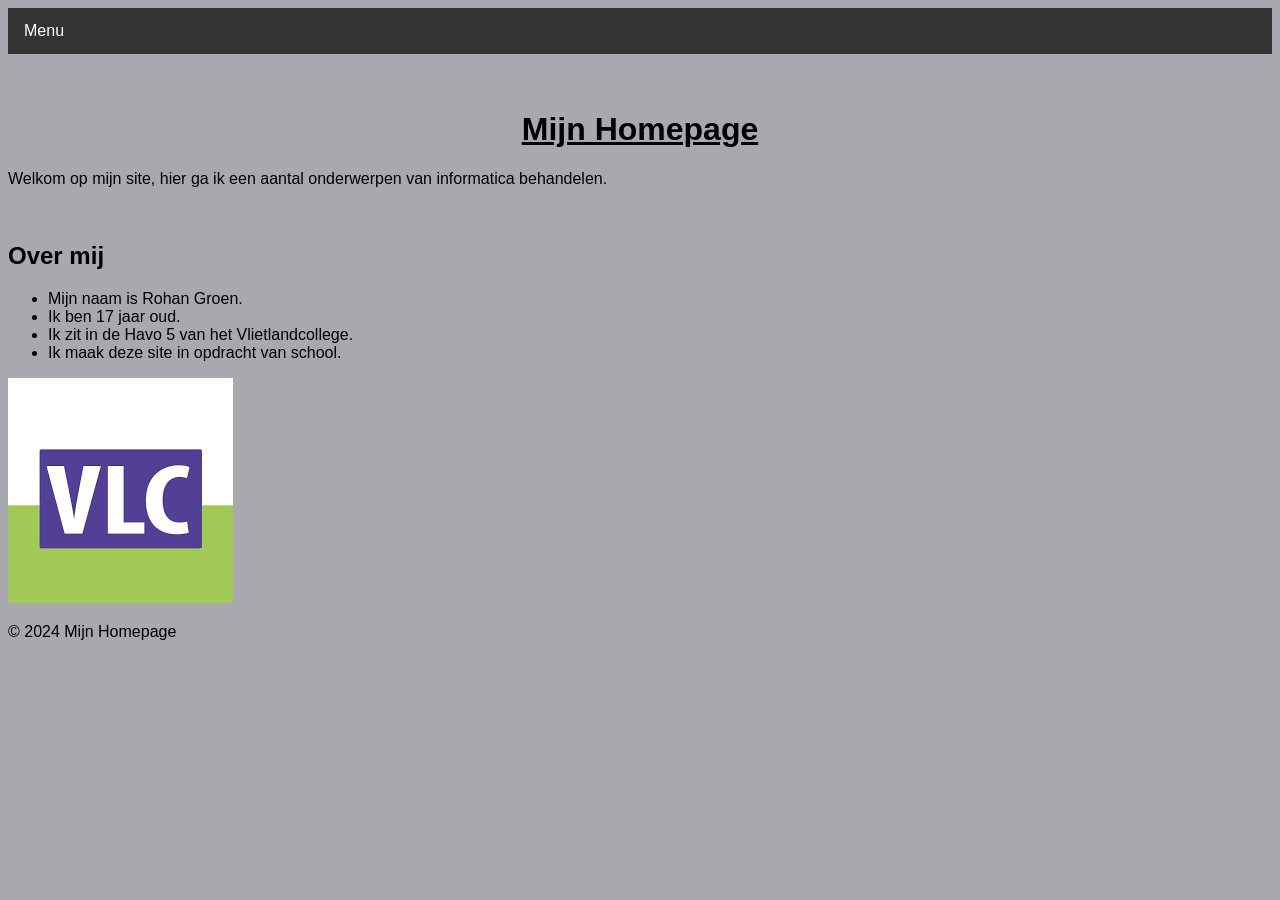
<file: index.html>
<!DOCTYPE html> <!--Dit is de homepage van mijn site-->
<html> <!--Dit is het html-element-->
    <head>
        <title>Homepage</title>
        <link rel="stylesheet" type="text/css" href="/css-Map/opmaak.css">
        <meta charset="utf-8">
        <!--Hiermee geef ik de link naar mijn css-bestand aan-->
        <meta name="viewport" content="width=device-width, initial-scale=1.0">
        <!--Hiermee geef ik aan dat mijn website het ook op de telefoon doet-->
    </head>
    <body>          
        
        <ul class="top-level-menu">
            <div class="navbar">
                <div class="dropdown">
               <button class="dropbtn">Menu
                 <i class="fa fa-caret-down"></i>
               </button>
                <div class="dropdown-content">
            <li>
                <a href="/index.html">Menu</a>
                <ul class="second-level-menu">
                    <li><a href="/html-Map/binair.html">Binairstelsel</a></li>
                    <li><a href="/html-Map/kleurmodellen.html">Kleurmoddelen</a></li>
                    <li>
                        <a href="/html-Map/3-Lagenmodel.html">3-Lagenmodel</a>
                        <ul class="third-level-menu">
                            <li><a href="/html-Map/FysiekeLaag.html">Fysieke laag</a></li>
                            <li><a href="/html-Map/Logische Laag.html">Logische Laag</a></li>
                            <li><a href="/html-Map/Toepassingslaag.html">Toepassingslaag</a></li>
                            <li><a href="/html-Map/Verdiept onderwerp.html">Verdiept onderwerp</a></li>
                        </ul>
                    </li>
                    <li><a href="/html-Map/compressie.html">Compressie</a></li>
                    <li><a href="/html-Map/Bitmap.html">Afbeeldingen</a></li>
                </ul>
            </li>
        </ul>
          </h3>
         <br>
         <br> 
         <h1>Mijn Homepage</h1>
          <!--Hiermee geef ik de titel van mijn pagina aan-->
          <p>Welkom op mijn site, hier ga ik een aantal onderwerpen van informatica behandelen.</p>
          <br>
    
          <h2>Over mij</h2>   
          <p>
                <ul type=disc> <!--Zo krijg ik puntjes voor mijn tekst.-->
                    <li>Mijn naam is Rohan Groen.</li>
                    <li>Ik ben 17 jaar oud.</li>
                    <li>Ik zit in de Havo 5 van het Vlietlandcollege.</li>
                    <li>Ik maak deze site in opdracht van school.</li>
                </ul>
          </p>

          <img src="/Afbeeldingen-Map/vlc.png">
           <!--plaats ik een plaatje-->
          <br>

    <footer>  <!--comentaar-->
        <p>&copy; 2024 Mijn Homepage</p>
    </footer>
</body>
</html>
</file>
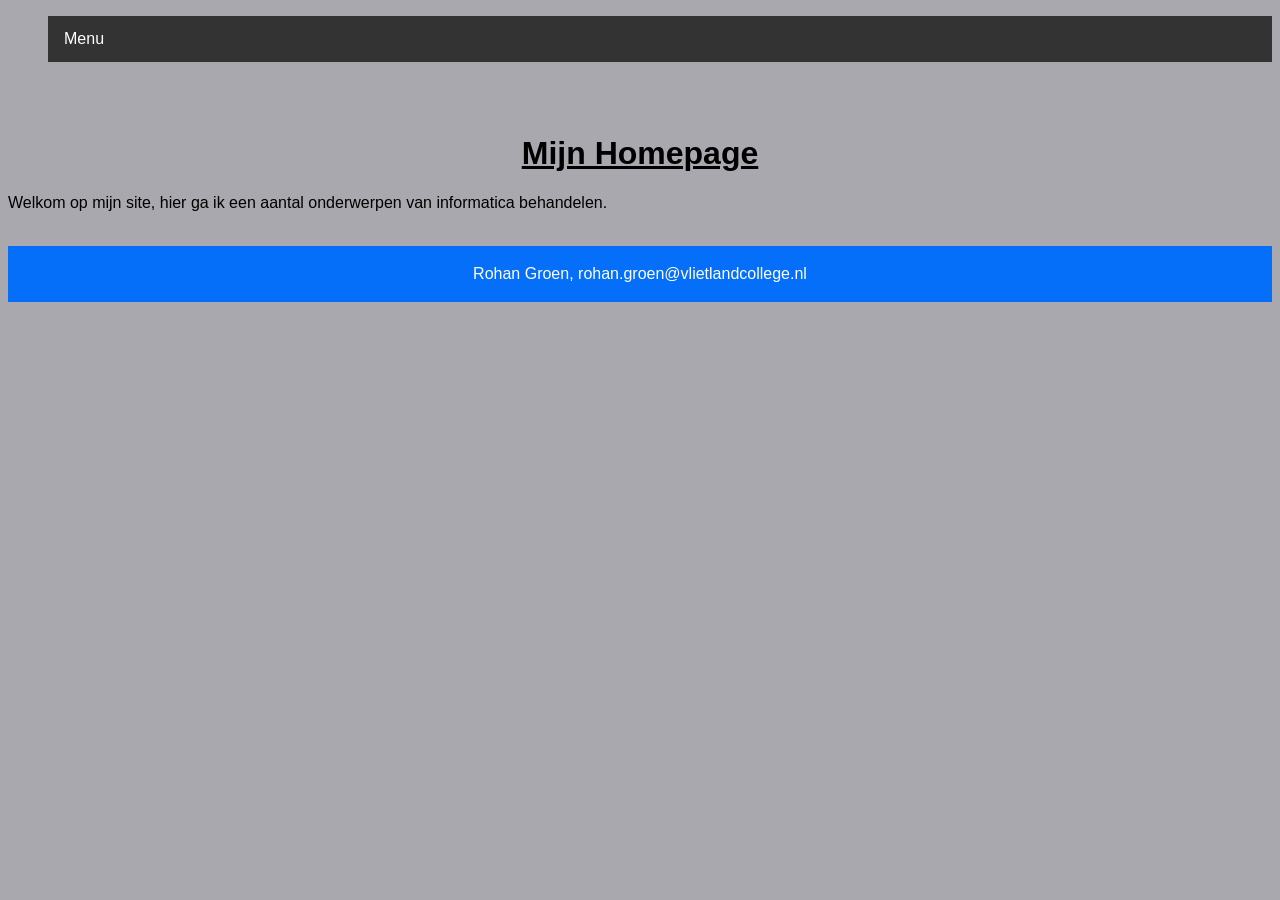
<file: html-Map/index.html>
<!DOCTYPE html> <!--Dit is de homepage van mijn site-->
<html> <!--Dit is het html-element-->
    <head>
        <title>Homepage</title>
        <link rel="stylesheet" type="text/css" href="../css-Map/opmaak.css">
        <meta charset="utf-8">
        <!--Hiermee geef ik de link naar mijn css-bestand aan-->
        <meta name="viewport" content="width=device-width, initial-scale=1.0">
        <!--Hiermee geef ik aan dat mijn website het ook op de telefoon doet-->
    </head>
    <body>          
        
        <ul>
            <div class="navbar">
            <div class="dropdown">
           <button class="dropbtn">Menu
             <i class="fa fa-caret-down"></i>
           </button>
            <div class="dropdown-content">
          <h3>
              <a href="index.html">Homepage</a>
              <a href="binair.html">Binairstelsel</a>
              <a href="kleurmodellen.html">Kleurmodellen</a>
              <a href="Bitmap.html">Afbeeldingen</a>
              <a href="compressie.html">Compressie</a>
              <!--In de 5 regels hierboven geef ik het menu aan wat op mijn website te zien is.-->
          </h3>
        </ul>
         <br>
         <br> 
        <h1>Mijn Homepage</h1>
          <!--Hiermee geef ik de titel van mijn pagina aan-->
            
         <p>Welkom op mijn site, hier ga ik een aantal onderwerpen van informatica behandelen.</p>
         <!--Hiermee geef ik een alinea op mijn pagina weer-->
        <br>
        <div class="footer">
            <p>Rohan Groen, rohan.groen@vlietlandcollege.nl</p>
        </div>
    
        <!--Hiermee geef ik mijn footer aan--> 
    </body>
</html>
</file>
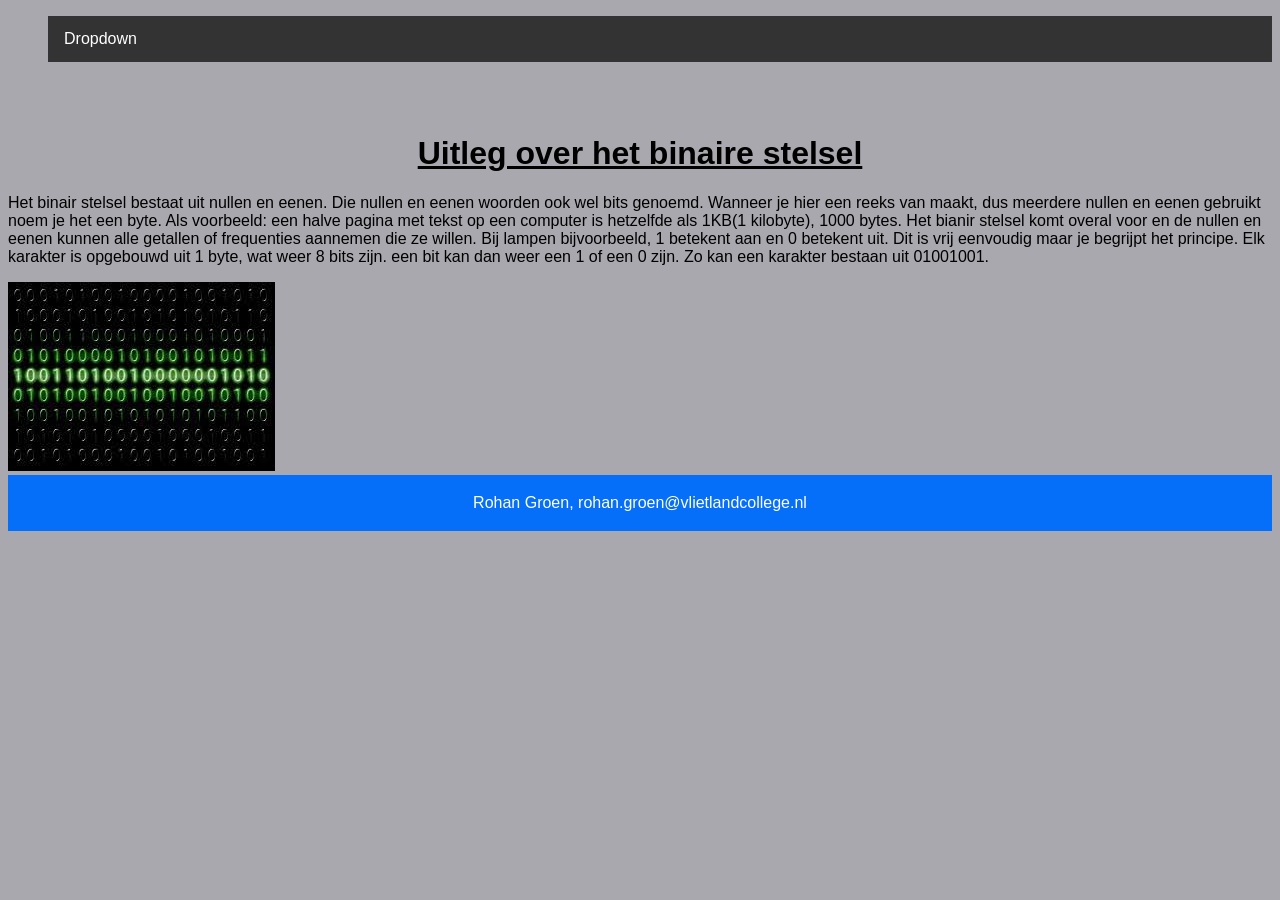
<file: binair.html>
<!DOCTYPE html> 
<html>
   <head>
     <title>Binairstelsel</title>
     <link rel="stylesheet" type="text/css" href="opmaak.css">
        <meta charset="utf-8">
        <!--Hiermee geef ik de link naar mijn css-bestand aan-->
        <meta name="viewport" content="width=device-width, initial-scale=1.0">
        <!--Hiermee geef ik aan dat mijn website het ook op de telefoon doet-->
    </head>
    <body>          
        
        <ul>
         <div class="navbar">
         <div class="dropdown">
         <button class="dropbtn">Dropdown
            <i class="fa fa-caret-down"></i>
         </button>
         <div class="dropdown-content">

            <h3>
               <a href="index.html">Homepage</a>
               <a href="binair.html">Binairstelsel</a>
               <a href="kleurmodellen.html">Kleurmodellen</a>
               <a href="Bitmap.html">Afbeeldingen</a>
               <a href="compressie.html">Compressie</a>
               <!--In de 5 regels hierboven geef ik het menu aan wat op mijn website te zien is.-->
            </h3>
        </ul>
        <br>
        <br>
      <h1>Uitleg over het binaire stelsel</h1>
    
      <p>
         Het binair stelsel bestaat uit nullen en eenen.
         Die nullen en eenen woorden ook wel bits genoemd.
         Wanneer je hier een reeks van maakt, dus meerdere nullen en eenen gebruikt noem je het een byte.
         Als voorbeeld: een halve pagina met tekst op een computer is hetzelfde als 1KB(1 kilobyte), 1000 bytes.
         Het bianir stelsel komt overal voor en de nullen en eenen kunnen alle getallen of frequenties aannemen die ze willen.
         Bij lampen bijvoorbeeld, 1 betekent aan en 0 betekent uit. Dit is vrij eenvoudig maar je begrijpt het principe.
         Elk karakter is opgebouwd uit 1 byte, wat weer 8 bits zijn. een bit kan dan weer een 1 of een 0 zijn.
         Zo kan een karakter bestaan uit 01001001.
      </p>
      
      <img src="Binaire stelsel.jpeg">

      <div class="footer">
        <p>Rohan Groen, rohan.groen@vlietlandcollege.nl</p>
      </div>

    </body>
</html>
</file>
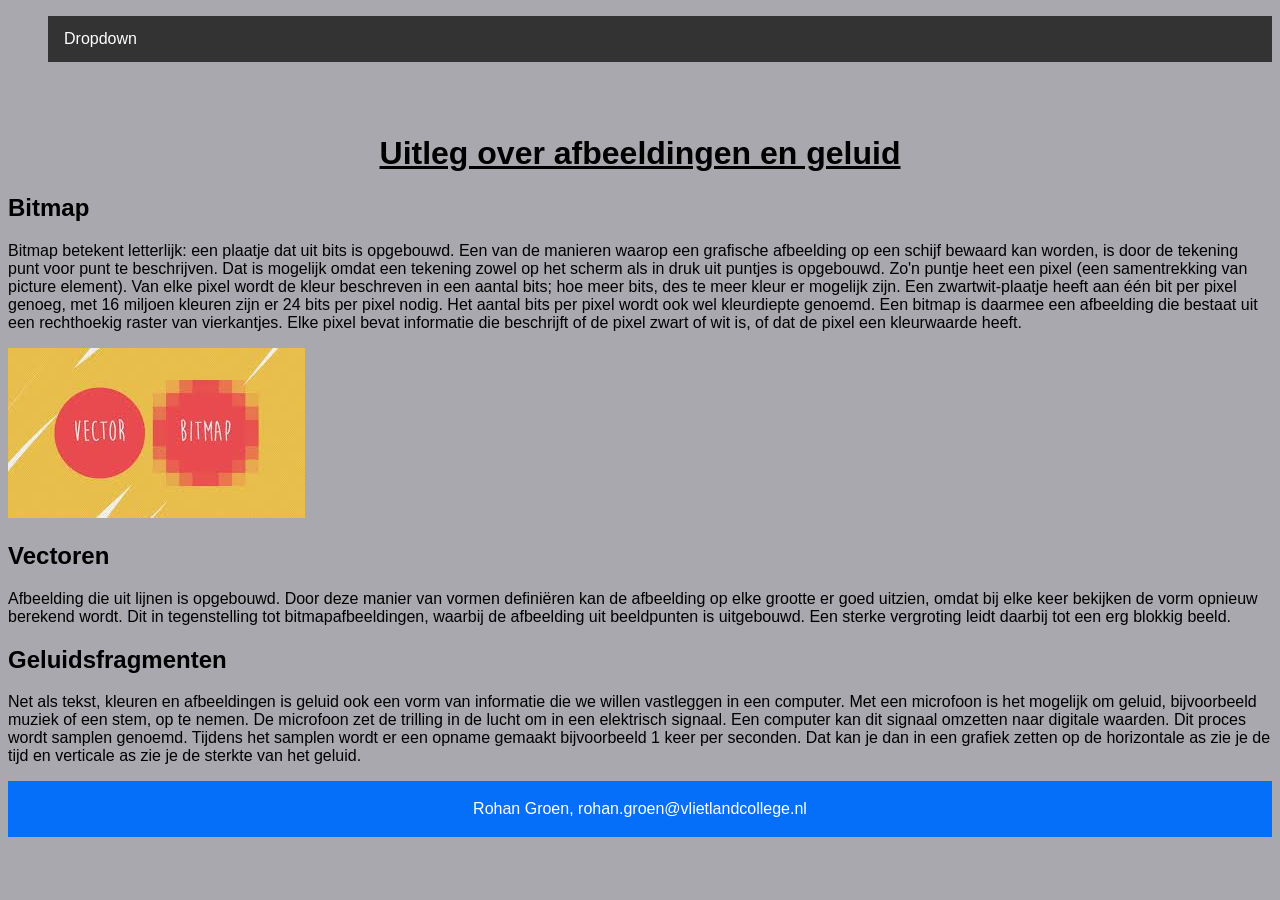
<file: Bitmap.html>
<!DOCTYPE html> <!--dit is de homepage van mijn site-->
<html>
   <head>
        <title>Afbeeldingen en Geluid</title>
        <link rel="stylesheet" type="text/css" href="opmaak.css">
        <meta charset="utf-8">
        <!--Hiermee geef ik de link naar mijn css-bestand aan-->
        <meta name="viewport" content="width=device-width, initial-scale=1.0">
        <!--Hiermee geef ik aan dat mijn website het ook op de telefoon doet-->
    </head>
    <body>          
        
        <ul>
            <div class="navbar">
            <div class="dropdown">
            <button class="dropbtn">Dropdown
                <i class="fa fa-caret-down"></i>
            </button>

            <div class="dropdown-content">
         <h3>
             <a href="index.html">Homepage</a>
             <a href="binair.html">Binairstelsel</a>
             <a href="kleurmodellen.html">Kleurmodellen</a>
             <a href="Bitmap.html">Afbeeldingen</a>
             <a href="compressie.html">Compressie</a>
             <!--In de 5 regels hierboven geef ik het menu aan wat op mijn website te zien is.-->
         </h3>
        </ul>
        <br>
        <br>
      <h1>Uitleg over afbeeldingen en geluid</h1>
       
      <h2>Bitmap</h2>
      
      <p>
        Bitmap betekent letterlijk: een plaatje dat uit bits is opgebouwd.
        Een van de manieren waarop een grafische afbeelding op een schijf bewaard kan worden, is door de tekening punt voor punt te beschrijven.
        Dat is mogelijk omdat een tekening zowel op het scherm als in druk uit puntjes is opgebouwd.
        Zo'n puntje heet een pixel (een samentrekking van picture element).
        Van elke pixel wordt de kleur beschreven in een aantal bits; hoe meer bits, des te meer kleur er mogelijk zijn.
        Een zwartwit-plaatje heeft aan één bit per pixel genoeg, met 16 miljoen kleuren zijn er 24 bits per pixel nodig.
        Het aantal bits per pixel wordt ook wel kleurdiepte genoemd.
        Een bitmap is daarmee een afbeelding die bestaat uit een rechthoekig raster van vierkantjes.
        Elke pixel bevat informatie die beschrijft of de pixel zwart of wit is, of dat de pixel een kleurwaarde heeft.
      </p> 
      
      <img src="Bitmap.jpeg">

      <h2>Vectoren</h2>
     
      <p>
        Afbeelding die uit lijnen is opgebouwd. Door deze manier van vormen definiëren kan de afbeelding op elke grootte er goed uitzien, omdat bij elke keer bekijken de vorm opnieuw berekend wordt.
        Dit in tegenstelling tot bitmapafbeeldingen, waarbij de afbeelding uit beeldpunten is uitgebouwd.
        Een sterke vergroting leidt daarbij tot een erg blokkig beeld.
      </p>
     
      <h2>Geluidsfragmenten</h2>

      <p>
        Net als tekst, kleuren en afbeeldingen is geluid ook een vorm van informatie die we willen vastleggen in een computer.
        Met een microfoon is het mogelijk om geluid, bijvoorbeeld muziek of een stem, op te nemen.
        De microfoon zet de trilling in de lucht om in een elektrisch signaal.
        Een computer kan dit signaal omzetten naar digitale waarden. Dit proces wordt samplen genoemd.
        Tijdens het samplen wordt er een opname gemaakt bijvoorbeeld 1 keer per seconden.
        Dat kan je dan in een grafiek zetten op de horizontale as zie je de tijd en verticale as zie je de sterkte van het geluid.
      </p>
  
      <div class="footer">
        <p>Rohan Groen, rohan.groen@vlietlandcollege.nl</p>
      </div>

    </body>
</html>
</file>
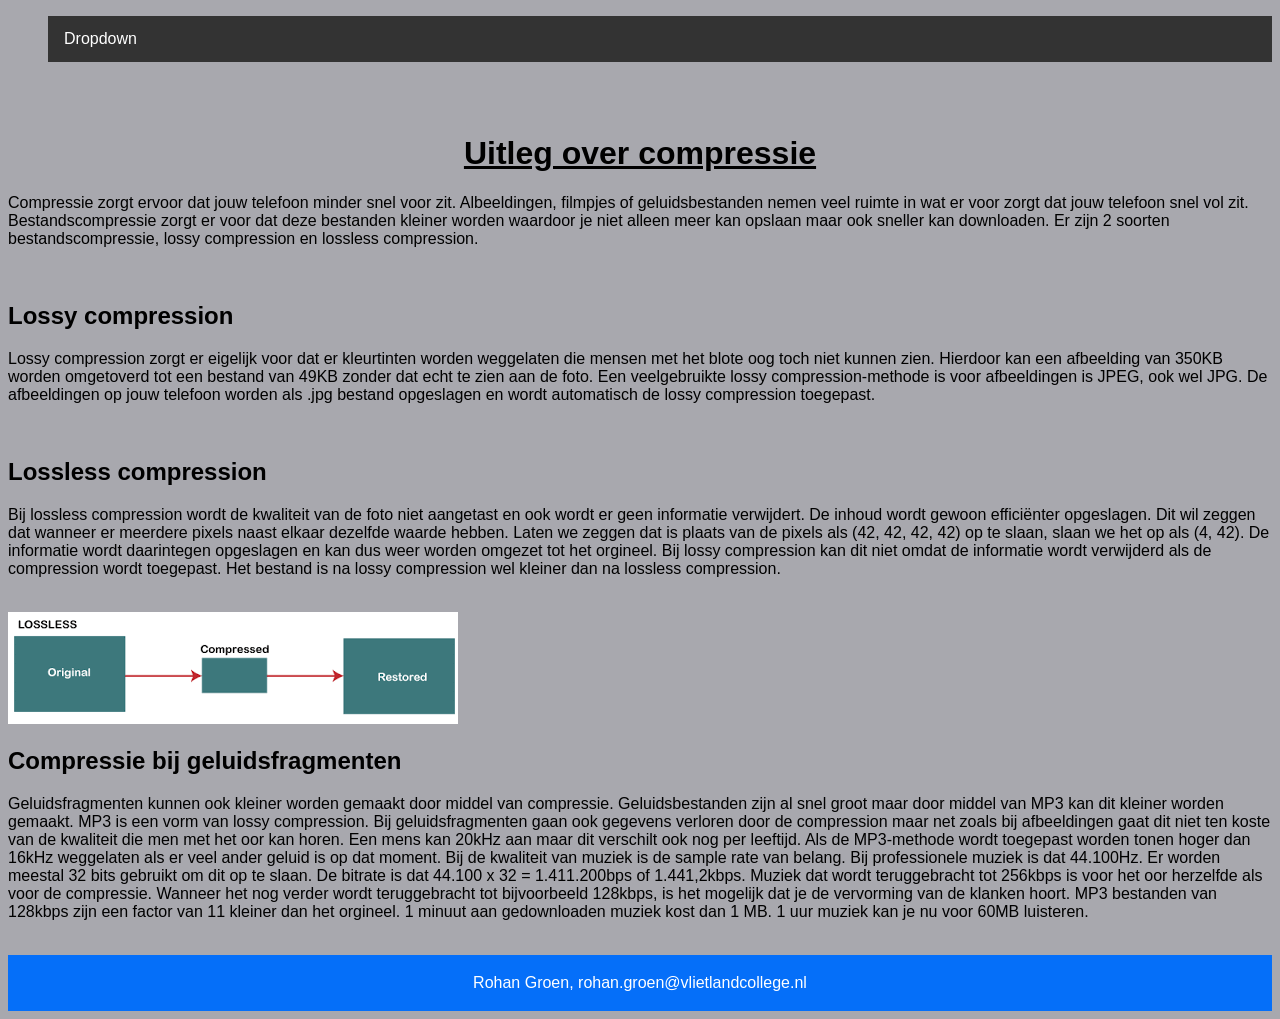
<file: compressie.html>
<!DOCTYPE html> <!--Dit is de homepage van mijn site-->
<html> <!--Dit is het html-element-->
    <head>
        <title>Compressie</title>
        <link rel="stylesheet" type="text/css" href="opmaak.css">
        <meta charset="utf-8">
        <!--Hiermee geef ik de link naar mijn css-bestand aan-->
        <meta name="viewport" content="width=device-width, initial-scale=1.0">
        <!--Hiermee geef ik aan dat mijn website het ook op de telefoon doet-->
    </head>
    <body>          
        
        <ul>
            <div class="navbar">
            <div class="dropdown">
          <button class="dropbtn">Dropdown
             <i class="fa fa-caret-down"></i>
          </button>
            <div class="dropdown-content">
          <h3>
             <a href="index.html">Homepage</a>
             <a href="binair.html">Binairstelsel</a>
             <a href="kleurmodellen.html">Kleurmodellen</a>
             <a href="Bitmap.html">Afbeeldingen</a>
             <a href="compressie.html">Compressie</a>
             <!--In de 5 regels hierboven geef ik het menu aan wat op mijn website te zien is.-->
          </h3>
        </ul>
        <br>
        <br>
        <h1>Uitleg over compressie</h1>
        <!--Hiermee geef ik de titel van mijn pagina aan-->
        
        <p>Compressie zorgt ervoor dat jouw telefoon minder snel voor zit. Albeeldingen, filmpjes of geluidsbestanden nemen veel ruimte
           in wat er voor zorgt dat jouw telefoon snel vol zit. Bestandscompressie zorgt er voor dat deze bestanden kleiner worden waardoor
           je niet alleen meer kan opslaan maar ook sneller kan downloaden. Er zijn 2 soorten bestandscompressie, lossy compression en
           lossless compression.
        <p/> 
        <!--Hiermee geef ik een alinea op mijn pagina weer-->
        <br>
        <h2>Lossy compression</h2>
        <!--Hiermee geef ik een tussenkopje op een pagina aan-->
        
        <p>Lossy compression zorgt er eigelijk voor dat er kleurtinten worden weggelaten die mensen met het blote 
           oog toch niet kunnen zien. Hierdoor kan een afbeelding van 350KB worden omgetoverd tot een bestand van 49KB zonder dat echt te zien 
           aan de foto. Een veelgebruikte lossy compression-methode is voor afbeeldingen is JPEG, ook wel JPG. De afbeeldingen op jouw telefoon 
           worden als .jpg bestand opgeslagen en wordt automatisch de lossy compression toegepast.  
        </p>
        <!--Hiermee geef ik een alinea op mijn pagina weer-->
        <br>
        <h2>Lossless compression</h2>
        <!--Hiermee geef ik een tussenkopje op een pagina aan-->

        <p>Bij lossless compression wordt de kwaliteit van de foto niet aangetast en ook wordt er geen informatie verwijdert. De 
           inhoud wordt gewoon efficiënter opgeslagen. Dit wil zeggen dat wanneer er meerdere pixels naast elkaar dezelfde waarde hebben.
           Laten we zeggen dat is plaats van de pixels als (42, 42, 42, 42) op te slaan, slaan we het op als (4, 42). De informatie wordt 
           daarintegen opgeslagen en kan dus weer worden omgezet tot het orgineel. Bij lossy compression 
           kan dit niet omdat de informatie wordt verwijderd als de compression wordt toegepast. Het bestand
           is na lossy compression wel kleiner dan na lossless compression. 
        </p>
        <!--Hiermee geef ik een alinea op mijn pagina weer-->
        <br>
        <img src="compressie.png">
        <!--Hiermee geef ik een afbeelding op een pagina aan-->

        <h2>Compressie bij geluidsfragmenten</h2>
        <!--Hiermee geef ik een tussenkopje op een pagina aan-->

        <p>Geluidsfragmenten kunnen ook kleiner worden gemaakt door middel van compressie. 
           Geluidsbestanden zijn al snel groot maar door middel van MP3 kan dit kleiner worden
           gemaakt. MP3 is een vorm van lossy compression. Bij geluidsfragmenten gaan ook gegevens 
           verloren door de compression maar net zoals bij afbeeldingen gaat dit niet ten koste van de 
           kwaliteit die men met het oor kan horen. Een mens kan 20kHz aan maar dit verschilt ook nog 
           per leeftijd. Als de MP3-methode wordt toegepast worden tonen hoger dan 16kHz weggelaten als 
           er veel ander geluid is op dat moment. Bij de kwaliteit van muziek is de sample rate van 
           belang. Bij professionele muziek is dat 44.100Hz. Er worden meestal 32 bits gebruikt om dit 
           op te slaan. De bitrate is dat 44.100 x 32 = 1.411.200bps of 1.441,2kbps. Muziek dat wordt 
           teruggebracht tot 256kbps is voor het oor herzelfde als voor de compressie. Wanneer het nog verder 
           wordt teruggebracht tot bijvoorbeeld 128kbps, is het mogelijk dat je de vervorming van de klanken 
           hoort. MP3 bestanden van 128kbps zijn een factor van 11 kleiner dan het orgineel. 1 minuut aan 
           gedownloaden muziek kost dan 1 MB. 1 uur muziek kan je nu voor 60MB luisteren. 
         </p>
         <!--Hiermee geef ik een alinea op mijn pagina weer-->
         <br>
         <div class="footer">
              <p>Rohan Groen, rohan.groen@vlietlandcollege.nl</p>
         </div>
         <!--Hiermee geef ik mijn footer aan-->      
      </body>
</html>
</file>
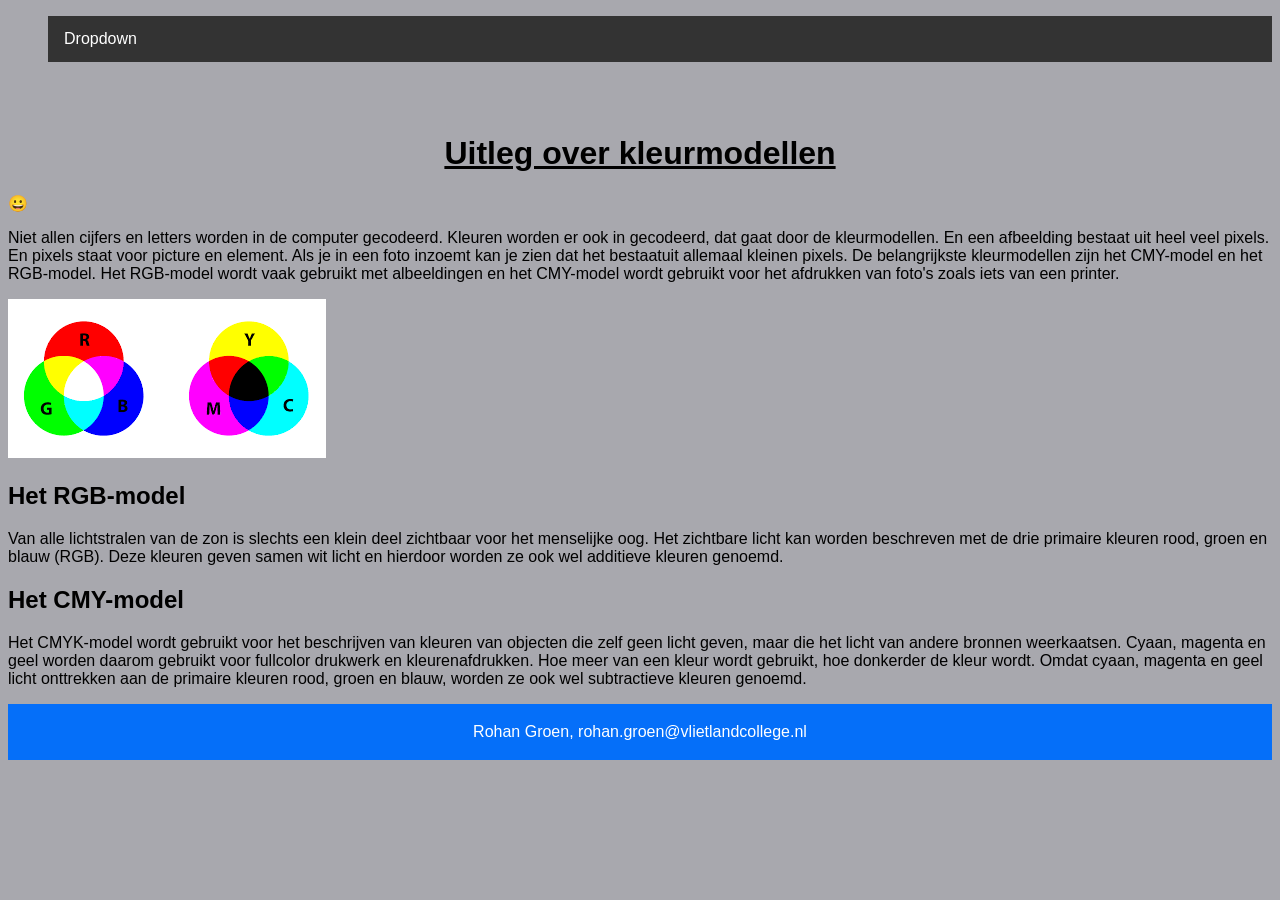
<file: kleurmodellen.html>
<!DOCTYPE html> <!--Dit is de homepage van mijn site.-->
<html>
   <head>
     <title>Kleurmodellen</title>
     <link rel="stylesheet" type="text/css" href="opmaak.css">
        <meta charset="utf-8">
        <!--Hiermee geef ik de link naar mijn css-bestand aan-->
        <meta name="viewport" content="width=device-width, initial-scale=1.0">
        <!--Hiermee geef ik aan dat mijn website het ook op de telefoon doet-->
    </head>
    <body>          
        
        <ul>
            <div class="navbar">
            <div class="dropdown">
          <button class="dropbtn">Dropdown
             <i class="fa fa-caret-down"></i>
          </button>
            <div class="dropdown-content">
          <h3>
            <a href="index.html">Homepage</a>
            <a href="binair.html">Binairstelsel</a>
            <a href="kleurmodellen.html">Kleurmoddelen</a>
            <a href="Bitmap.html">Afbeeldingen</a>
            <a href="compressie.html">Compressie</a>
            <!--In de 5 regels hierboven geef ik het menu aan wat op mijn website te zien is.-->
          </h3>
        </ul>
        <br>
        <br>
      <h1>Uitleg over kleurmodellen</h1>
      <p>&#128512;</p><!--dit is een emoji-->
      

     <p>Niet allen cijfers en letters worden in de computer gecodeerd.
      Kleuren worden er ook in gecodeerd, dat gaat door de kleurmodellen.
      En een afbeelding bestaat uit heel veel pixels. En pixels staat voor picture en element.
      Als je in een foto inzoemt kan je zien dat het bestaatuit allemaal kleinen pixels.
      De belangrijkste kleurmodellen zijn het CMY-model en het RGB-model. 
      Het RGB-model wordt vaak gebruikt met albeeldingen en het CMY-model wordt gebruikt voor het afdrukken van foto's zoals iets van een printer.
     </p>
     
      <img src="kleurmodellen.png"> <!--dit is ook een afbeelding over de kleurmodellen-->
      
      <h2> Het RGB-model</h2>

      <p>
        Van alle lichtstralen van de zon is slechts een klein deel zichtbaar voor het menselijke oog.
        Het zichtbare licht kan worden beschreven met de drie primaire kleuren rood, groen en blauw (RGB).
        Deze kleuren geven samen wit licht en hierdoor worden ze ook wel additieve kleuren genoemd. 
      </p>
      
      <h2> Het CMY-model</h2>

      <p>
        Het CMYK-model wordt gebruikt voor het beschrijven van kleuren van objecten die zelf geen licht geven, maar die het licht van andere bronnen weerkaatsen.
        Cyaan, magenta en geel worden daarom gebruikt voor fullcolor drukwerk en kleurenafdrukken.
        Hoe meer van een kleur wordt gebruikt, hoe donkerder de kleur wordt.
        Omdat cyaan, magenta en geel licht onttrekken aan de primaire kleuren rood, groen en blauw, worden ze ook wel subtractieve kleuren genoemd.
      </p>
      
    </body>
    
    <div class="footer">
        <p>Rohan Groen, rohan.groen@vlietlandcollege.nl</p>
    </div>

</html>
</file>
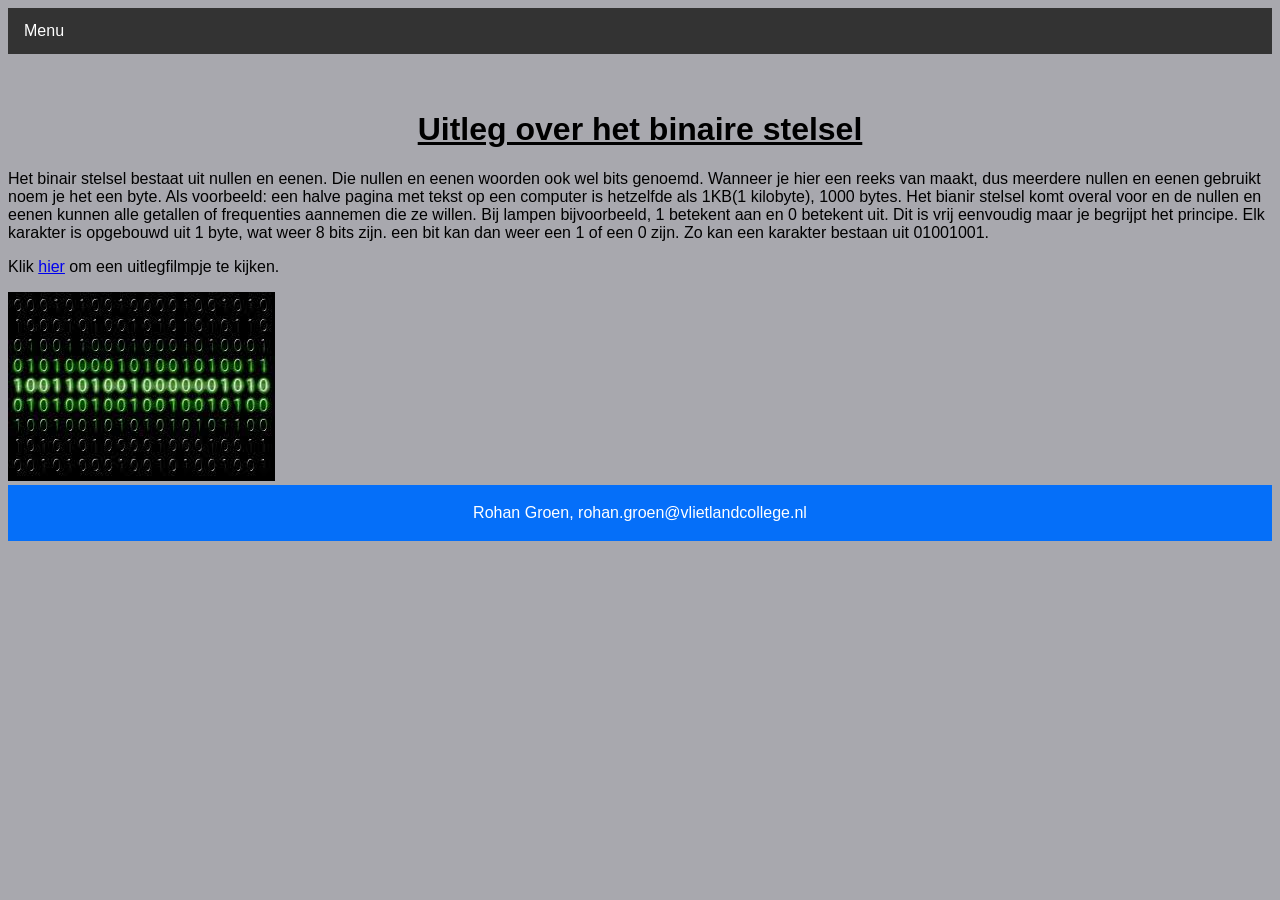
<file: html-Map/binair.html>
<!DOCTYPE html> 
<html>
   <head>
     <title>Binairstelsel</title>
     <link rel="stylesheet" type="text/css" href="../css-Map/opmaak.css">
        <meta charset="utf-8">
        <!--Hiermee geef ik de link naar mijn css-bestand aan-->
        <meta name="viewport" content="width=device-width, initial-scale=1.0">
        <!--Hiermee geef ik aan dat mijn website het ook op de telefoon doet-->
    </head>
    <body>          
        
      <ul class="top-level-menu">
         <div class="navbar">
             <div class="dropdown">
            <button class="dropbtn">Menu
              <i class="fa fa-caret-down"></i>
            </button>
             <div class="dropdown-content">
         <li>
             <a href="/index.html">Menu</a>
             <ul class="second-level-menu">
                 <li><a href="/html-Map/binair.html">Binairstelsel</a></li>
                 <li><a href="/html-Map/kleurmodellen.html">Kleurmoddelen</a></li>
                 <li>
                     <a href="/html-Map/3-Lagenmodel.html">3-Lagenmodel</a>
                     <ul class="third-level-menu">
                        <li><a href="/html-Map/FysiekeLaag.html">Fysieke laag</a></li>
                        <li><a href="/html-Map/Logische Laag.html">Logische Laag</a></li>
                        <li><a href="/html-Map/Toepassingslaag.html">Toepassingslaag</a></li>
                        <li><a href="/html-Map/Verdiept onderwerp.html">Verdiept onderwerp</a></li>
                     </ul>
                 </li>
                 <li><a href="/html-Map/compressie.html">Compressie</a></li>
                 <li><a href="/html-Map/Bitmap.html">Afbeeldingen</a></li>
             </ul>
         </li>
     </ul>
        <br>
        <br>
      <h1>Uitleg over het binaire stelsel</h1>
    
      <p>
         Het binair stelsel bestaat uit nullen en eenen.
         Die nullen en eenen woorden ook wel bits genoemd.
         Wanneer je hier een reeks van maakt, dus meerdere nullen en eenen gebruikt noem je het een byte.
         Als voorbeeld: een halve pagina met tekst op een computer is hetzelfde als 1KB(1 kilobyte), 1000 bytes.
         Het bianir stelsel komt overal voor en de nullen en eenen kunnen alle getallen of frequenties aannemen die ze willen.
         Bij lampen bijvoorbeeld, 1 betekent aan en 0 betekent uit. Dit is vrij eenvoudig maar je begrijpt het principe.
         Elk karakter is opgebouwd uit 1 byte, wat weer 8 bits zijn. een bit kan dan weer een 1 of een 0 zijn.
         Zo kan een karakter bestaan uit 01001001.
      </p>
      
      <p>
         Klik <a href="https://www.youtube.com/watch?v=TeQH_Bei8iU&pp=ygUVQmluYWlyIHN0ZWxzZWwgdWl0bGVn">hier</a> om een uitlegfilmpje te kijken.
      </p>

      <img src="../Afbeeldingen-Map/Binaire stelsel.jpeg">

      <div class="footer">
        <p>Rohan Groen, rohan.groen@vlietlandcollege.nl</p>
      </div>

    </body>
</html>
</file>
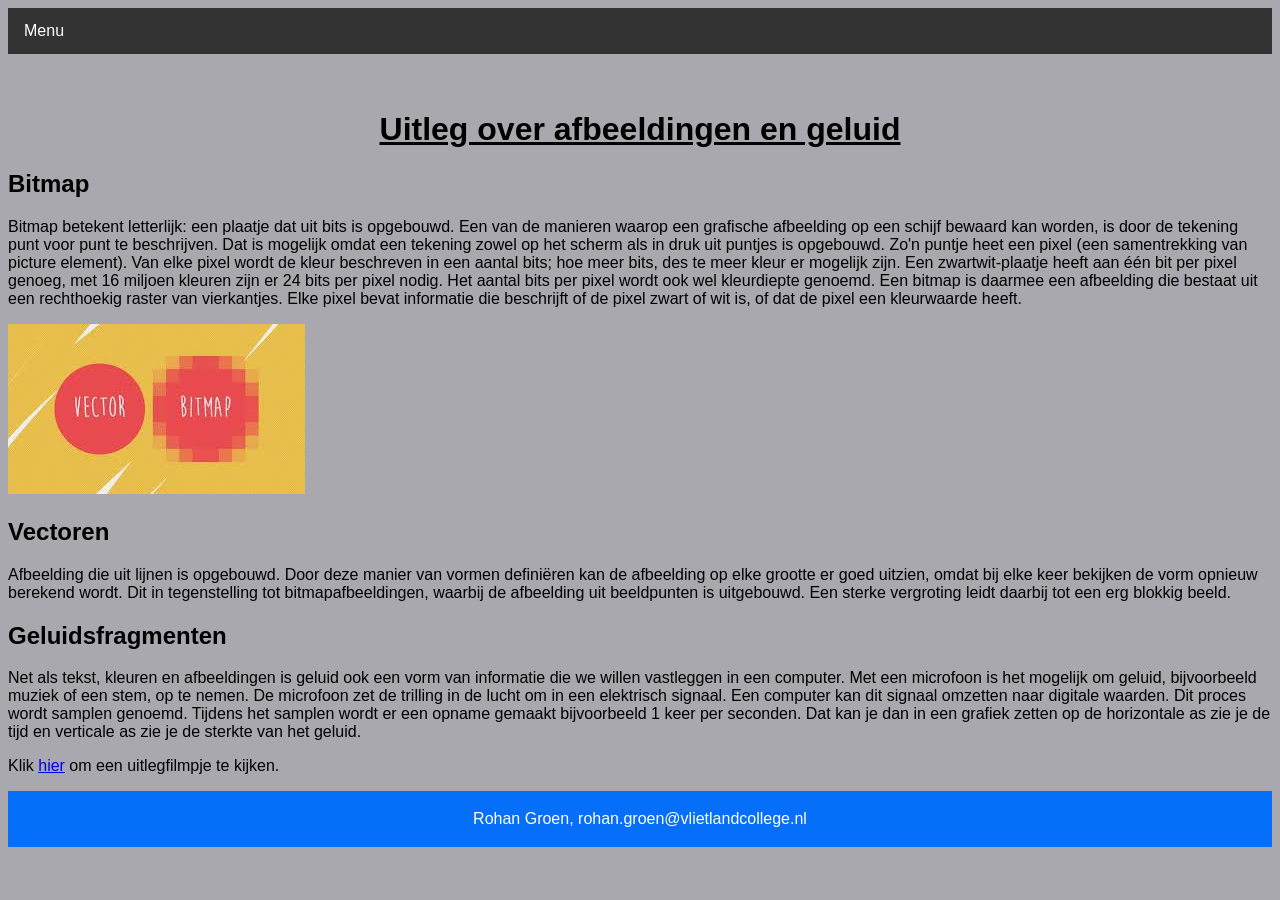
<file: html-Map/Bitmap.html>
<!DOCTYPE html> <!--dit is de homepage van mijn site-->
<html>
   <head>
        <title>Afbeeldingen en Geluid</title>
        <link rel="stylesheet" type="text/css" href="../css-Map/opmaak.css">
        <meta charset="utf-8">
        <!--Hiermee geef ik de link naar mijn css-bestand aan-->
        <meta name="viewport" content="width=device-width, initial-scale=1.0">
        <!--Hiermee geef ik aan dat mijn website het ook op de telefoon doet-->
    </head>
    <body>          
        
      <ul class="top-level-menu">
        <div class="navbar">
            <div class="dropdown">
           <button class="dropbtn">Menu
             <i class="fa fa-caret-down"></i>
           </button>
            <div class="dropdown-content">
        <li>
            <a href="/index.html">Menu</a>
            <ul class="second-level-menu">
                <li><a href="/html-Map/binair.html">Binairstelsel</a></li>
                <li><a href="/html-Map/kleurmodellen.html">Kleurmoddelen</a></li>
                <li>
                    <a href="/html-Map/3-Lagenmodel.html">3-Lagenmodel</a>
                    <ul class="third-level-menu">
                      <li><a href="/html-Map/FysiekeLaag.html">Fysieke laag</a></li>
                      <li><a href="/html-Map/Logische Laag.html">Logische Laag</a></li>
                      <li><a href="/html-Map/Toepassingslaag.html">Toepassingslaag</a></li>
                      <li><a href="/html-Map/Verdiept onderwerp.html">Verdiept onderwerp</a></li>
                    </ul>
                </li>
                <li><a href="/html-Map/compressie.html">Compressie</a></li>
                <li><a href="/html-Map/Bitmap.html">Afbeeldingen</a></li>
            </ul>
        </li>
    </ul>
        <br>
        <br>
      <h1>Uitleg over afbeeldingen en geluid</h1>
       
      <h2>Bitmap</h2>
      
      <p>
        Bitmap betekent letterlijk: een plaatje dat uit bits is opgebouwd.
        Een van de manieren waarop een grafische afbeelding op een schijf bewaard kan worden, is door de tekening punt voor punt te beschrijven.
        Dat is mogelijk omdat een tekening zowel op het scherm als in druk uit puntjes is opgebouwd.
        Zo'n puntje heet een pixel (een samentrekking van picture element).
        Van elke pixel wordt de kleur beschreven in een aantal bits; hoe meer bits, des te meer kleur er mogelijk zijn.
        Een zwartwit-plaatje heeft aan één bit per pixel genoeg, met 16 miljoen kleuren zijn er 24 bits per pixel nodig.
        Het aantal bits per pixel wordt ook wel kleurdiepte genoemd.
        Een bitmap is daarmee een afbeelding die bestaat uit een rechthoekig raster van vierkantjes.
        Elke pixel bevat informatie die beschrijft of de pixel zwart of wit is, of dat de pixel een kleurwaarde heeft.
      </p> 
      
      <img src="../Afbeeldingen-Map/Bitmap.jpeg">

      <h2>Vectoren</h2>
     
      <p>
        Afbeelding die uit lijnen is opgebouwd. Door deze manier van vormen definiëren kan de afbeelding op elke grootte er goed uitzien, omdat bij elke keer bekijken de vorm opnieuw berekend wordt.
        Dit in tegenstelling tot bitmapafbeeldingen, waarbij de afbeelding uit beeldpunten is uitgebouwd.
        Een sterke vergroting leidt daarbij tot een erg blokkig beeld.
      </p>
     
      <h2>Geluidsfragmenten</h2>

      <p>
        Net als tekst, kleuren en afbeeldingen is geluid ook een vorm van informatie die we willen vastleggen in een computer.
        Met een microfoon is het mogelijk om geluid, bijvoorbeeld muziek of een stem, op te nemen.
        De microfoon zet de trilling in de lucht om in een elektrisch signaal.
        Een computer kan dit signaal omzetten naar digitale waarden. Dit proces wordt samplen genoemd.
        Tijdens het samplen wordt er een opname gemaakt bijvoorbeeld 1 keer per seconden.
        Dat kan je dan in een grafiek zetten op de horizontale as zie je de tijd en verticale as zie je de sterkte van het geluid.
      </p>

      <p>
        Klik <a href="https://www.youtube.com/watch?v=0KmimFoalTI&pp=ygUNVWl0bGVnIGJpdG1hcA%3D%3D">hier</a> om een uitlegfilmpje te kijken.
      </p>

      <div class="footer">
        <p>Rohan Groen, rohan.groen@vlietlandcollege.nl</p>
      </div>

    </body>
</html>
</file>
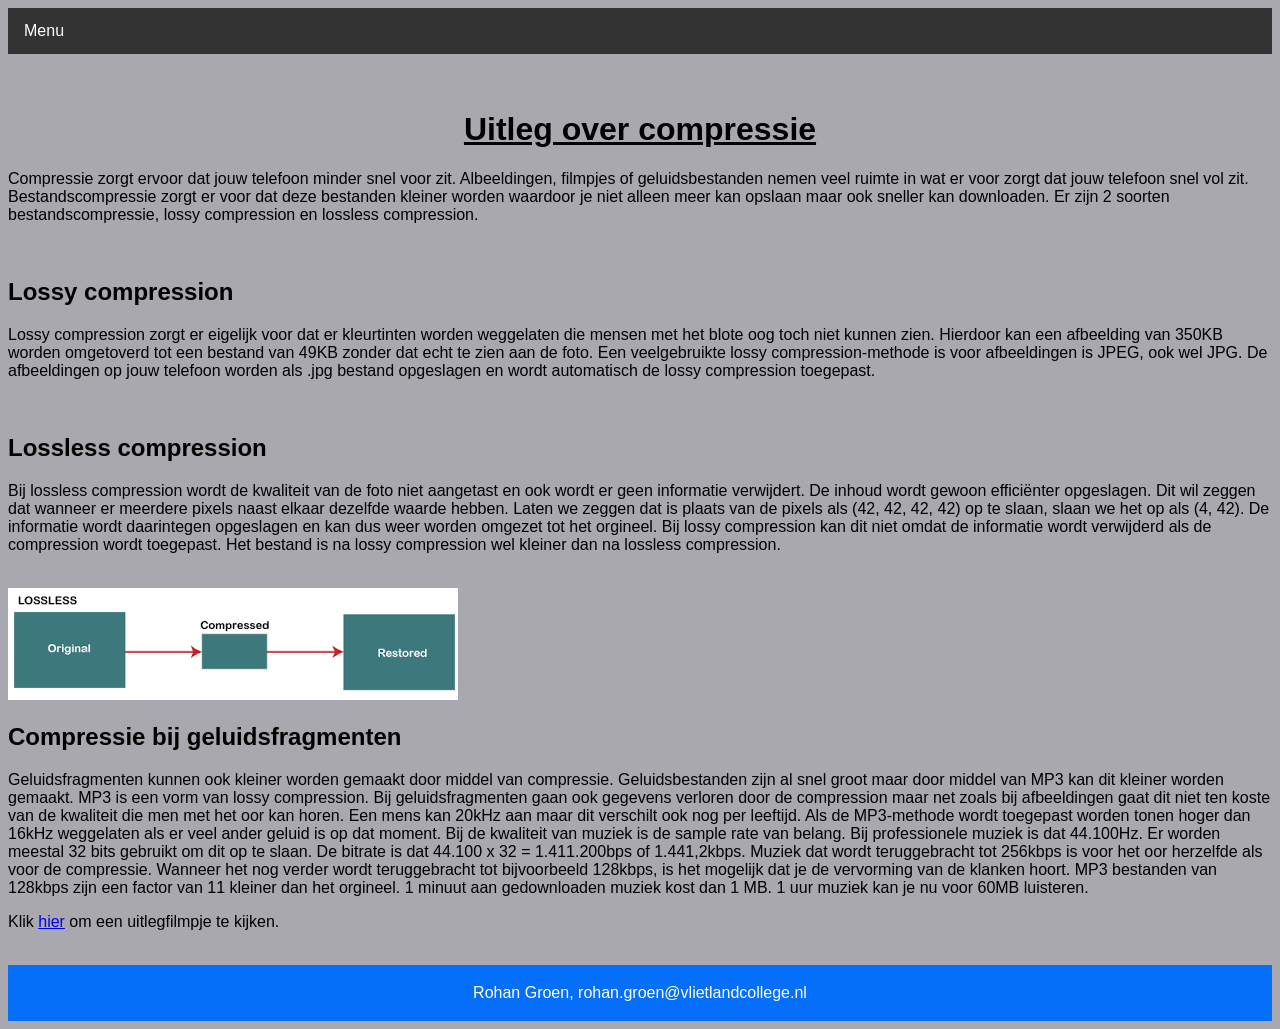
<file: html-Map/compressie.html>
<!DOCTYPE html> <!--Dit is de homepage van mijn site-->
<html> <!--Dit is het html-element-->
    <head>
        <title>Compressie</title>
        <link rel="stylesheet" type="text/css" href="../css-Map/opmaak.css">
        <meta charset="utf-8">
        <!--Hiermee geef ik de link naar mijn css-bestand aan-->
        <meta name="viewport" content="width=device-width, initial-scale=1.0">
        <!--Hiermee geef ik aan dat mijn website het ook op de telefoon doet-->
    </head>
    <body>          
        
      <ul class="top-level-menu">
         <div class="navbar">
             <div class="dropdown">
            <button class="dropbtn">Menu
              <i class="fa fa-caret-down"></i>
            </button>
             <div class="dropdown-content">
         <li>
             <a href="/index.html">Menu</a>
             <ul class="second-level-menu">
                 <li><a href="/html-Map/binair.html">Binairstelsel</a></li>
                 <li><a href="/html-Map/kleurmodellen.html">Kleurmoddelen</a></li>
                 <li>
                     <a href="/html-Map/3-Lagenmodel.html">3-Lagenmodel</a>
                     <ul class="third-level-menu">
                        <li><a href="/html-Map/FysiekeLaag.html">Fysieke laag</a></li>
                        <li><a href="/html-Map/Logische Laag.html">Logische Laag</a></li>
                        <li><a href="/html-Map/Toepassingslaag.html">Toepassingslaag</a></li>
                        <li><a href="/html-Map/Verdiept onderwerp.html">Verdiept onderwerp</a></li>
                     </ul>
                 </li>
                 <li><a href="/html-Map/compressie.html">Compressie</a></li>
                 <li><a href="/html-Map/Bitmap.html">Afbeeldingen</a></li>
             </ul>
         </li>
     </ul>
        <br>
        <br>
        <h1>Uitleg over compressie</h1>
        <!--Hiermee geef ik de titel van mijn pagina aan-->
        
        <p>Compressie zorgt ervoor dat jouw telefoon minder snel voor zit. Albeeldingen, filmpjes of geluidsbestanden nemen veel ruimte
           in wat er voor zorgt dat jouw telefoon snel vol zit. Bestandscompressie zorgt er voor dat deze bestanden kleiner worden waardoor
           je niet alleen meer kan opslaan maar ook sneller kan downloaden. Er zijn 2 soorten bestandscompressie, lossy compression en
           lossless compression.
        <p/> 
        <!--Hiermee geef ik een alinea op mijn pagina weer-->
        <br>
        <h2>Lossy compression</h2>
        <!--Hiermee geef ik een tussenkopje op een pagina aan-->
        
        <p>Lossy compression zorgt er eigelijk voor dat er kleurtinten worden weggelaten die mensen met het blote 
           oog toch niet kunnen zien. Hierdoor kan een afbeelding van 350KB worden omgetoverd tot een bestand van 49KB zonder dat echt te zien 
           aan de foto. Een veelgebruikte lossy compression-methode is voor afbeeldingen is JPEG, ook wel JPG. De afbeeldingen op jouw telefoon 
           worden als .jpg bestand opgeslagen en wordt automatisch de lossy compression toegepast.  
        </p>
        <!--Hiermee geef ik een alinea op mijn pagina weer-->
        <br>
        <h2>Lossless compression</h2>
        <!--Hiermee geef ik een tussenkopje op een pagina aan-->

        <p>Bij lossless compression wordt de kwaliteit van de foto niet aangetast en ook wordt er geen informatie verwijdert. De 
           inhoud wordt gewoon efficiënter opgeslagen. Dit wil zeggen dat wanneer er meerdere pixels naast elkaar dezelfde waarde hebben.
           Laten we zeggen dat is plaats van de pixels als (42, 42, 42, 42) op te slaan, slaan we het op als (4, 42). De informatie wordt 
           daarintegen opgeslagen en kan dus weer worden omgezet tot het orgineel. Bij lossy compression 
           kan dit niet omdat de informatie wordt verwijderd als de compression wordt toegepast. Het bestand
           is na lossy compression wel kleiner dan na lossless compression. 
        </p>
        <!--Hiermee geef ik een alinea op mijn pagina weer-->
        <br>
        <img src="../Afbeeldingen-Map/compressie.png">
        <!--Hiermee geef ik een afbeelding op een pagina aan-->

        <h2>Compressie bij geluidsfragmenten</h2>
        <!--Hiermee geef ik een tussenkopje op een pagina aan-->

        <p>Geluidsfragmenten kunnen ook kleiner worden gemaakt door middel van compressie. 
           Geluidsbestanden zijn al snel groot maar door middel van MP3 kan dit kleiner worden
           gemaakt. MP3 is een vorm van lossy compression. Bij geluidsfragmenten gaan ook gegevens 
           verloren door de compression maar net zoals bij afbeeldingen gaat dit niet ten koste van de 
           kwaliteit die men met het oor kan horen. Een mens kan 20kHz aan maar dit verschilt ook nog 
           per leeftijd. Als de MP3-methode wordt toegepast worden tonen hoger dan 16kHz weggelaten als 
           er veel ander geluid is op dat moment. Bij de kwaliteit van muziek is de sample rate van 
           belang. Bij professionele muziek is dat 44.100Hz. Er worden meestal 32 bits gebruikt om dit 
           op te slaan. De bitrate is dat 44.100 x 32 = 1.411.200bps of 1.441,2kbps. Muziek dat wordt 
           teruggebracht tot 256kbps is voor het oor herzelfde als voor de compressie. Wanneer het nog verder 
           wordt teruggebracht tot bijvoorbeeld 128kbps, is het mogelijk dat je de vervorming van de klanken 
           hoort. MP3 bestanden van 128kbps zijn een factor van 11 kleiner dan het orgineel. 1 minuut aan 
           gedownloaden muziek kost dan 1 MB. 1 uur muziek kan je nu voor 60MB luisteren. 
         </p>
         <!--Hiermee geef ik een alinea op mijn pagina weer-->
         <p>
            Klik <a href="https://www.youtube.com/watch?v=aYivE79zSTA&pp=ygURVWl0bGVnIGNvbXByZXNzaWU%3D">hier</a> om een uitlegfilmpje te kijken.
         </p>
         <br>
         <div class="footer">
              <p>Rohan Groen, rohan.groen@vlietlandcollege.nl</p>
         </div>
         <!--Hiermee geef ik mijn footer aan-->      
      </body>
</html>
</file>
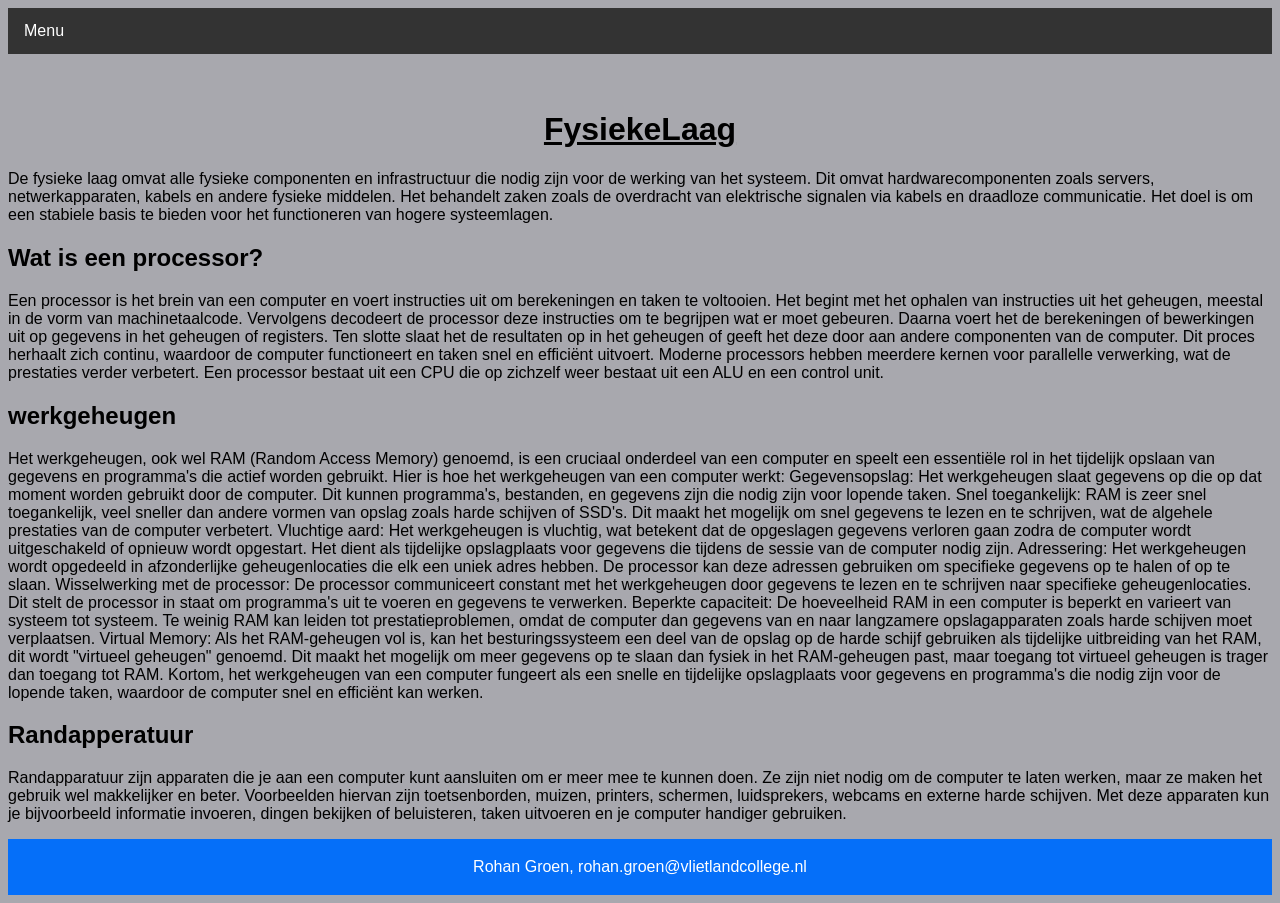
<file: html-Map/FysiekeLaag.html>
<!DOCTYPE html> <!--Dit is de homepage van mijn site.-->
<html>
   <head>
     <title>Kleurmodellen</title>
     <link rel="stylesheet" type="text/css" href="../css-Map/opmaak.css">
        <meta charset="utf-8">
        <!--Hiermee geef ik de link naar mijn css-bestand aan-->
        <meta name="viewport" content="width=device-width, initial-scale=1.0">
        <!--Hiermee geef ik aan dat mijn website het ook op de telefoon doet-->
    </head>
    <body>          
        
      <ul class="top-level-menu">
        <div class="navbar">
            <div class="dropdown">
           <button class="dropbtn">Menu
             <i class="fa fa-caret-down"></i>
           </button>
            <div class="dropdown-content">
        <li>
            <a href="/index.html">Menu</a>
            <ul class="second-level-menu">
                <li><a href="/html-Map/binair.html">Binairstelsel</a></li>
                <li><a href="/html-Map/kleurmodellen.html">Kleurmoddelen</a></li>
                <li>
                    <a href="/html-Map/3-Lagenmodel.html">3-Lagenmodel</a>
                    <ul class="third-level-menu">
                      <li><a href="/html-Map/FysiekeLaag.html">Fysieke laag</a></li>
                      <li><a href="/html-Map/Logische Laag.html">Logische Laag</a></li>
                      <li><a href="/html-Map/Toepassingslaag.html">Toepassingslaag</a></li>
                      <li><a href="/html-Map/Verdiept onderwerp.html">Verdiept onderwerp</a></li>
                    </ul>
                </li>
                <li><a href="/html-Map/compressie.html">Compressie</a></li>
                <li><a href="/html-Map/Bitmap.html">Afbeeldingen</a></li>
            </ul>
        </li>
    </ul>
        <br>
        <br>
      <h1>FysiekeLaag</h1>

      <p>
        De fysieke laag omvat alle fysieke componenten en infrastructuur die nodig zijn voor de werking van het systeem. Dit omvat hardwarecomponenten 
        zoals servers, netwerkapparaten, kabels en andere fysieke middelen. Het behandelt zaken zoals de overdracht van elektrische signalen via kabels 
        en draadloze communicatie. Het doel is om een stabiele basis te bieden voor het functioneren van hogere systeemlagen.
      </p>
      
      <h2>Wat is een processor?</h2>

      <p>
     Een processor is het brein van een computer en voert instructies uit om berekeningen en taken te voltooien. Het begint met het ophalen van instructies 
     uit het geheugen, meestal in de vorm van machinetaalcode. Vervolgens decodeert de processor deze instructies om te begrijpen wat er moet gebeuren. 
     Daarna voert het de berekeningen of bewerkingen uit op gegevens in het geheugen of registers. Ten slotte slaat het de resultaten op in het geheugen
     of geeft het deze door aan andere componenten van de computer. Dit proces herhaalt zich continu, waardoor de computer functioneert en taken snel en efficiënt uitvoert. 
     Moderne processors hebben meerdere kernen voor parallelle verwerking, wat de prestaties verder verbetert. Een processor bestaat uit een CPU die op zichzelf weer bestaat uit een ALU en een control unit.
      </p>
      
      <h2>werkgeheugen</h2>

      <p>
       Het werkgeheugen, ook wel RAM (Random Access Memory) genoemd, is een cruciaal onderdeel van een computer en speelt een essentiële rol in het tijdelijk 
       opslaan van gegevens en programma's die actief worden gebruikt. Hier is hoe het werkgeheugen van een computer werkt: Gegevensopslag: Het werkgeheugen slaat 
       gegevens op die op dat moment worden gebruikt door de computer. Dit kunnen programma's, bestanden, en gegevens zijn die nodig zijn voor lopende taken.
       Snel toegankelijk: RAM is zeer snel toegankelijk, veel sneller dan andere vormen van opslag zoals harde schijven of SSD's. Dit maakt het mogelijk om snel
       gegevens te lezen en te schrijven, wat de algehele prestaties van de computer verbetert. Vluchtige aard: Het werkgeheugen is vluchtig, wat betekent dat de 
       opgeslagen gegevens verloren gaan zodra de computer wordt uitgeschakeld of opnieuw wordt opgestart. Het dient als tijdelijke opslagplaats voor gegevens die 
       tijdens de sessie van de computer nodig zijn. Adressering: Het werkgeheugen wordt opgedeeld in afzonderlijke geheugenlocaties die elk een uniek adres hebben. 
       De processor kan deze adressen gebruiken om specifieke gegevens op te halen of op te slaan. Wisselwerking met de processor: De processor communiceert constant
       met het werkgeheugen door gegevens te lezen en te schrijven naar specifieke geheugenlocaties. Dit stelt de processor in staat om programma's uit te voeren en
       gegevens te verwerken. Beperkte capaciteit: De hoeveelheid RAM in een computer is beperkt en varieert van systeem tot systeem. Te weinig RAM kan leiden tot 
       prestatieproblemen, omdat de computer dan gegevens van en naar langzamere opslagapparaten zoals harde schijven moet verplaatsen. Virtual Memory: Als het RAM-geheugen
       vol is, kan het besturingssysteem een deel van de opslag op de harde schijf gebruiken als tijdelijke uitbreiding van het RAM, dit wordt "virtueel geheugen" genoemd.
       Dit maakt het mogelijk om meer gegevens op te slaan dan fysiek in het RAM-geheugen past, maar toegang tot virtueel geheugen is trager dan toegang tot RAM. 
       Kortom, het werkgeheugen van een computer fungeert als een snelle en tijdelijke opslagplaats voor gegevens en programma's die nodig zijn voor de lopende 
       taken, waardoor de computer snel en efficiënt kan werken.
      </p>

      <h2>Randapperatuur</h2>

      <p>
        Randapparatuur zijn apparaten die je aan een computer kunt aansluiten om er meer mee te kunnen doen. Ze zijn niet nodig om de computer te laten werken, maar 
        ze maken het gebruik wel makkelijker en beter. Voorbeelden hiervan zijn toetsenborden, muizen, printers, schermen, luidsprekers, webcams en externe harde schijven.
        Met deze apparaten kun je bijvoorbeeld informatie invoeren, dingen bekijken of beluisteren, taken uitvoeren en je computer handiger gebruiken.
        
      </p>
    </body>
    
    <div class="footer">
        <p>Rohan Groen, rohan.groen@vlietlandcollege.nl</p>
    </div>

</html>
</file>
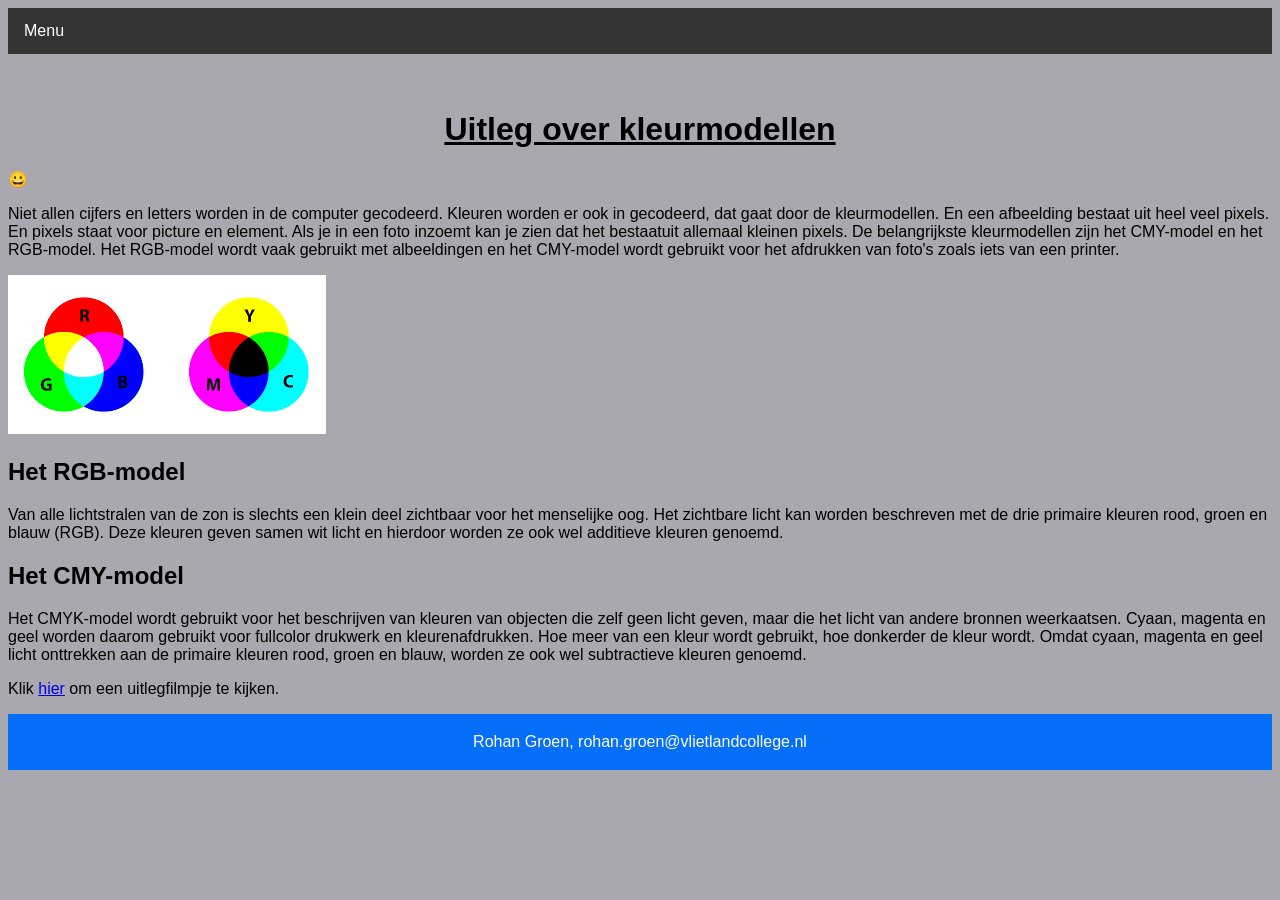
<file: html-Map/kleurmodellen.html>
<!DOCTYPE html> <!--Dit is de homepage van mijn site.-->
<html>
   <head>
     <title>Kleurmodellen</title>
     <link rel="stylesheet" type="text/css" href="../css-Map/opmaak.css">
        <meta charset="utf-8">
        <!--Hiermee geef ik de link naar mijn css-bestand aan-->
        <meta name="viewport" content="width=device-width, initial-scale=1.0">
        <!--Hiermee geef ik aan dat mijn website het ook op de telefoon doet-->
    </head>
    <body>          
        
      <ul class="top-level-menu">
        <div class="navbar">
            <div class="dropdown">
           <button class="dropbtn">Menu
             <i class="fa fa-caret-down"></i>
           </button>
            <div class="dropdown-content">
        <li>
            <a href="/index.html">Menu</a>
            <ul class="second-level-menu">
                <li><a href="/html-Map/binair.html">Binairstelsel</a></li>
                <li><a href="/html-Map/kleurmodellen.html">Kleurmoddelen</a></li>
                <li>
                    <a href="/html-Map/3-Lagenmodel.html">3-Lagenmodel</a>
                    <ul class="third-level-menu">
                      <li><a href="/html-Map/FysiekeLaag.html">Fysieke laag</a></li>
                            <li><a href="/html-Map/Logische Laag.html">Logische Laag</a></li>
                            <li><a href="/html-Map/Toepassingslaag.html">Toepassingslaag</a></li>
                            <li><a href="/html-Map/Verdiept onderwerp.html">Verdiept onderwerp</a></li>
                    </ul>
                </li>
                <li><a href="/html-Map/compressie.html">Compressie</a></li>
                <li><a href="/html-Map/Bitmap.html">Afbeeldingen</a></li>
            </ul>
        </li>
    </ul>
        <br>
        <br>
      <h1>Uitleg over kleurmodellen</h1>
      <p>&#128512;</p><!--dit is een emoji-->
      

     <p>Niet allen cijfers en letters worden in de computer gecodeerd.
      Kleuren worden er ook in gecodeerd, dat gaat door de kleurmodellen.
      En een afbeelding bestaat uit heel veel pixels. En pixels staat voor picture en element.
      Als je in een foto inzoemt kan je zien dat het bestaatuit allemaal kleinen pixels.
      De belangrijkste kleurmodellen zijn het CMY-model en het RGB-model. 
      Het RGB-model wordt vaak gebruikt met albeeldingen en het CMY-model wordt gebruikt voor het afdrukken van foto's zoals iets van een printer.
     </p>
     
      <img src="../Afbeeldingen-Map/kleurmodellen.png"> <!--dit is ook een afbeelding over de kleurmodellen-->
      
      <h2> Het RGB-model</h2>

      <p>
        Van alle lichtstralen van de zon is slechts een klein deel zichtbaar voor het menselijke oog.
        Het zichtbare licht kan worden beschreven met de drie primaire kleuren rood, groen en blauw (RGB).
        Deze kleuren geven samen wit licht en hierdoor worden ze ook wel additieve kleuren genoemd. 
      </p>
      
      <h2> Het CMY-model</h2>

      <p>
        Het CMYK-model wordt gebruikt voor het beschrijven van kleuren van objecten die zelf geen licht geven, maar die het licht van andere bronnen weerkaatsen.
        Cyaan, magenta en geel worden daarom gebruikt voor fullcolor drukwerk en kleurenafdrukken.
        Hoe meer van een kleur wordt gebruikt, hoe donkerder de kleur wordt.
        Omdat cyaan, magenta en geel licht onttrekken aan de primaire kleuren rood, groen en blauw, worden ze ook wel subtractieve kleuren genoemd.
      </p>

      <p>
        Klik <a href="https://www.youtube.com/watch?v=cKaRxd6tdHY&pp=ygUUVWl0bGVnIGtsZXVybW9kZWxsZW4%3D">hier</a> om een uitlegfilmpje te kijken.
      </p>

    </body>
    
    <div class="footer">
        <p>Rohan Groen, rohan.groen@vlietlandcollege.nl</p>
    </div>

</html>
</file>
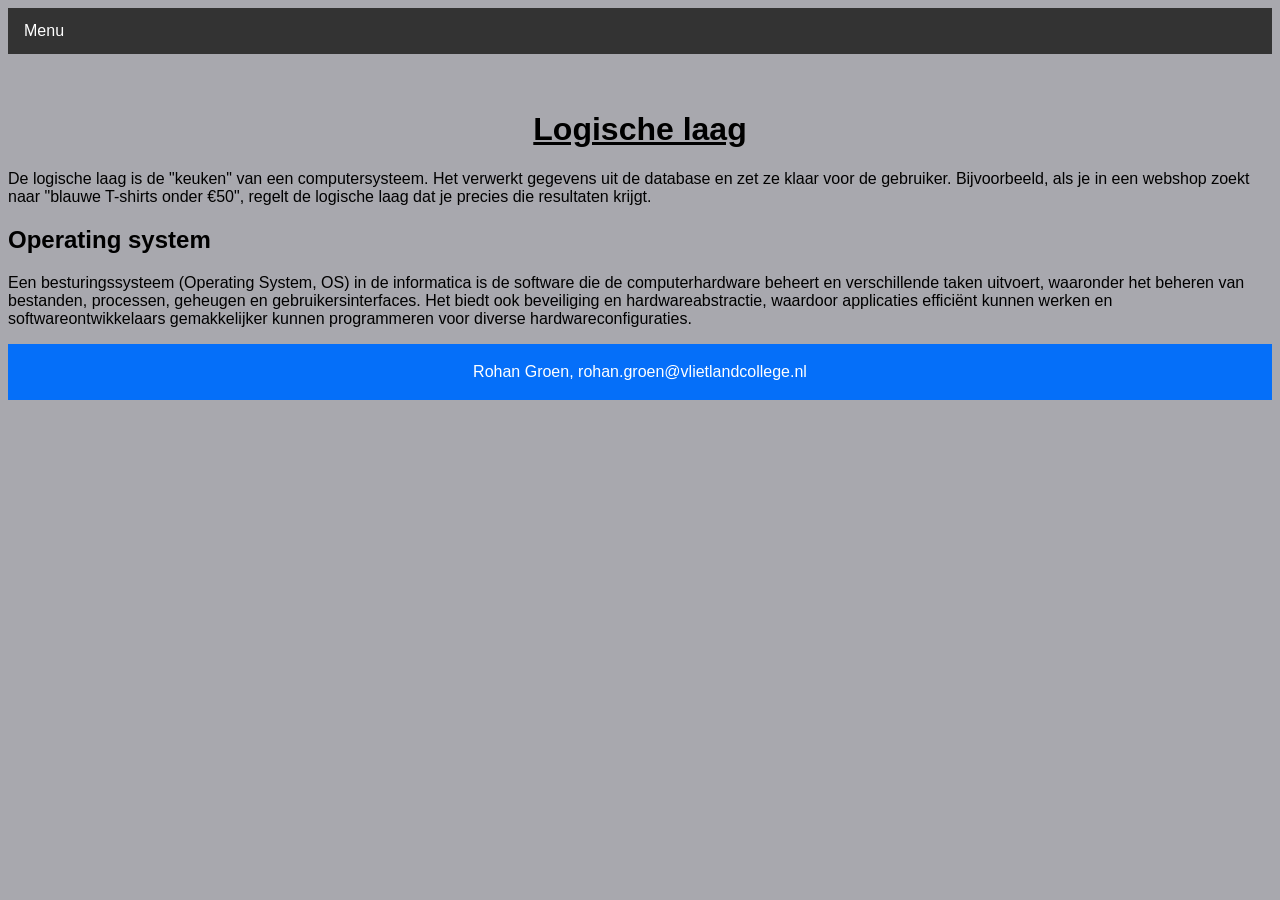
<file: html-Map/Logische Laag.html>
<!DOCTYPE html> <!--dit is de homepage van mijn site-->
<html>
   <head>
        <title>Afbeeldingen en Geluid</title>
        <link rel="stylesheet" type="text/css" href="../css-Map/opmaak.css">
        <meta charset="utf-8">
        <!--Hiermee geef ik de link naar mijn css-bestand aan-->
        <meta name="viewport" content="width=device-width, initial-scale=1.0">
        <!--Hiermee geef ik aan dat mijn website het ook op de telefoon doet-->
    </head>
    <body>          
        
      <ul class="top-level-menu">
        <div class="navbar">
            <div class="dropdown">
           <button class="dropbtn">Menu
             <i class="fa fa-caret-down"></i>
           </button>
            <div class="dropdown-content">
        <li>
            <a href="/index.html">Menu</a>
            <ul class="second-level-menu">
                <li><a href="/html-Map/binair.html">Binairstelsel</a></li>
                <li><a href="/html-Map/kleurmodellen.html">Kleurmoddelen</a></li>
                <li>
                    <a href="/html-Map/3-Lagenmodel.html">3-Lagenmodel</a>
                    <ul class="third-level-menu">
                      <li><a href="/html-Map/FysiekeLaag.html">Fysieke laag</a></li>
                      <li><a href="/html-Map/Logische Laag.html">Logische Laag</a></li>
                      <li><a href="/html-Map/Toepassingslaag.html">Toepassingslaag</a></li>
                      <li><a href="/html-Map/Verdiept onderwerp.html">Verdiept onderwerp</a></li>
                    </ul>
                </li>
                <li><a href="/html-Map/compressie.html">Compressie</a></li>
                <li><a href="/html-Map/Bitmap.html">Afbeeldingen</a></li>
            </ul>
        </li>
    </ul>
        <br>
        <br>
      <h1>Logische laag</h1>
       
      
      <p>
        De logische laag is de "keuken" van een computersysteem. Het verwerkt gegevens uit de database en zet ze klaar voor de gebruiker. 
        Bijvoorbeeld, als je in een webshop zoekt naar "blauwe T-shirts onder €50", regelt de logische laag dat je precies die resultaten krijgt.
      </p> 

      <h2>Operating system</h2>
     
      <p>
        Een besturingssysteem (Operating System, OS) in de informatica is de software die de computerhardware beheert en verschillende taken uitvoert, 
        waaronder het beheren van bestanden, processen, geheugen en gebruikersinterfaces. Het biedt ook beveiliging en hardwareabstractie, waardoor 
        applicaties efficiënt kunnen werken en softwareontwikkelaars gemakkelijker kunnen programmeren voor diverse hardwareconfiguraties.
      </p>
     
      <div class="footer">
        <p>Rohan Groen, rohan.groen@vlietlandcollege.nl</p>
      </div>

    </body>
</html>
</file>
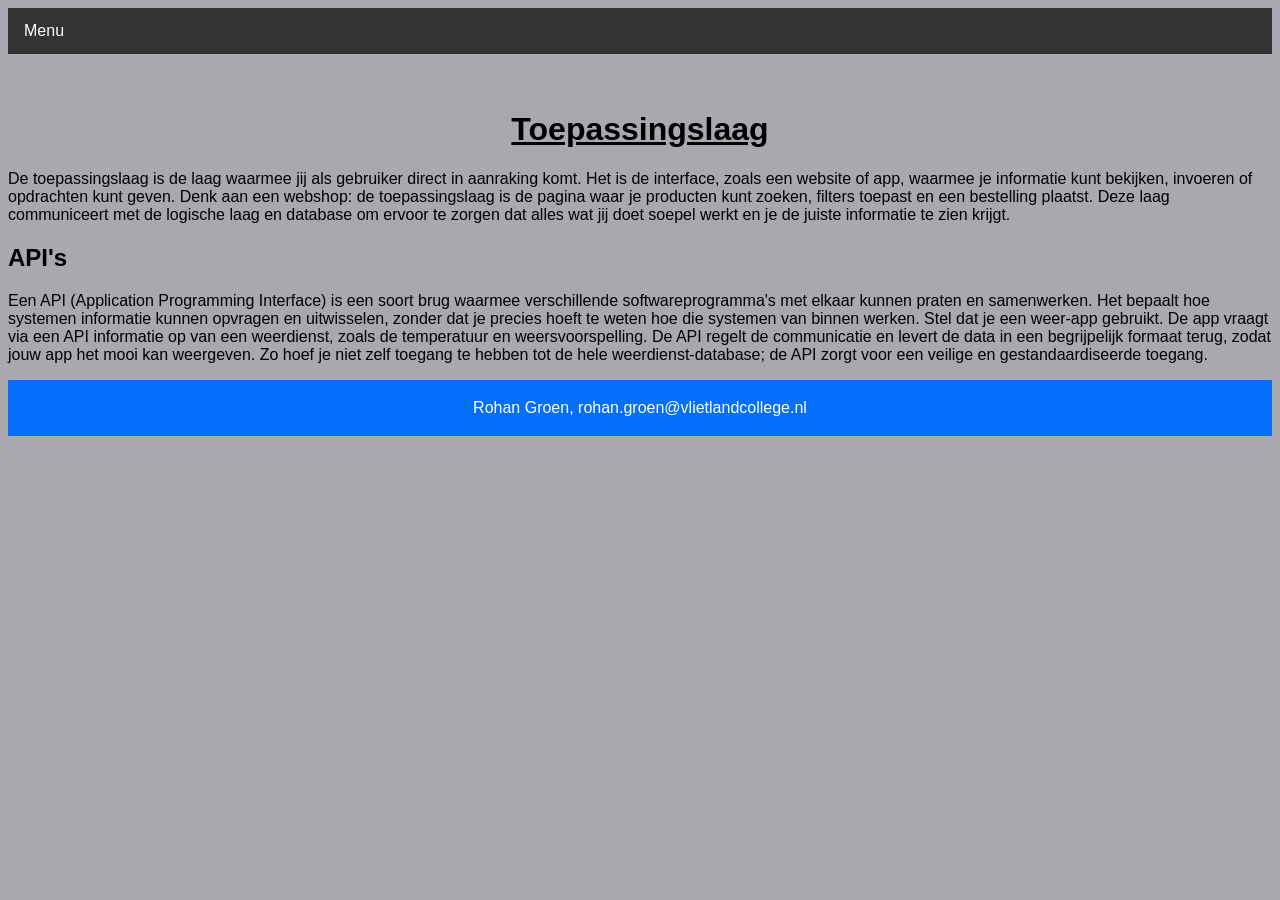
<file: html-Map/Toepassingslaag.html>
<!DOCTYPE html> <!--dit is de homepage van mijn site-->
<html>
   <head>
        <title>Afbeeldingen en Geluid</title>
        <link rel="stylesheet" type="text/css" href="../css-Map/opmaak.css">
        <meta charset="utf-8">
        <!--Hiermee geef ik de link naar mijn css-bestand aan-->
        <meta name="viewport" content="width=device-width, initial-scale=1.0">
        <!--Hiermee geef ik aan dat mijn website het ook op de telefoon doet-->
    </head>
    <body>          
        
      <ul class="top-level-menu">
        <div class="navbar">
            <div class="dropdown">
           <button class="dropbtn">Menu
             <i class="fa fa-caret-down"></i>
           </button>
            <div class="dropdown-content">
        <li>
            <a href="/index.html">Menu</a>
            <ul class="second-level-menu">
                <li><a href="/html-Map/binair.html">Binairstelsel</a></li>
                <li><a href="/html-Map/kleurmodellen.html">Kleurmoddelen</a></li>
                <li>
                    <a href="/html-Map/3-Lagenmodel.html">3-Lagenmodel</a>
                    <ul class="third-level-menu">
                      <li><a href="/html-Map/FysiekeLaag.html">Fysieke laag</a></li>
                      <li><a href="/html-Map/Logische Laag.html">Logische Laag</a></li>
                      <li><a href="/html-Map/Toepassingslaag.html">Toepassingslaag</a></li>
                      <li><a href="/html-Map/Verdiept onderwerp.html">Verdiept onderwerp</a></li>
                    </ul>
                </li>
                <li><a href="/html-Map/compressie.html">Compressie</a></li>
                <li><a href="/html-Map/Bitmap.html">Afbeeldingen</a></li>
            </ul>
        </li>
    </ul>
        <br>
        <br>
      <h1>Toepassingslaag</h1>
       
      <p>
        De toepassingslaag is de laag waarmee jij als gebruiker direct in aanraking komt. Het is de interface, zoals een website 
        of app, waarmee je informatie kunt bekijken, invoeren of opdrachten kunt geven. Denk aan een webshop: de toepassingslaag 
        is de pagina waar je producten kunt zoeken, filters toepast en een bestelling plaatst. Deze laag communiceert met de 
        logische laag en database om ervoor te zorgen dat alles wat jij doet soepel werkt en je de juiste informatie te zien krijgt.
      </p> 

      <h2>API's</h2>
     
      <p>
        Een API (Application Programming Interface) is een soort brug waarmee verschillende softwareprogramma's met elkaar kunnen 
        praten en samenwerken. Het bepaalt hoe systemen informatie kunnen opvragen en uitwisselen, zonder dat je precies hoeft te 
        weten hoe die systemen van binnen werken.
        Stel dat je een weer-app gebruikt. De app vraagt via een API informatie op van een weerdienst, zoals de temperatuur en weersvoorspelling. 
        De API regelt de communicatie en levert de data in een begrijpelijk formaat terug, zodat jouw app het mooi kan weergeven. Zo hoef 
        je niet zelf toegang te hebben tot de hele weerdienst-database; de API zorgt voor een veilige en gestandaardiseerde toegang.

      </p>
     
      <div class="footer">
        <p>Rohan Groen, rohan.groen@vlietlandcollege.nl</p>
      </div>

    </body>
</html>
</file>
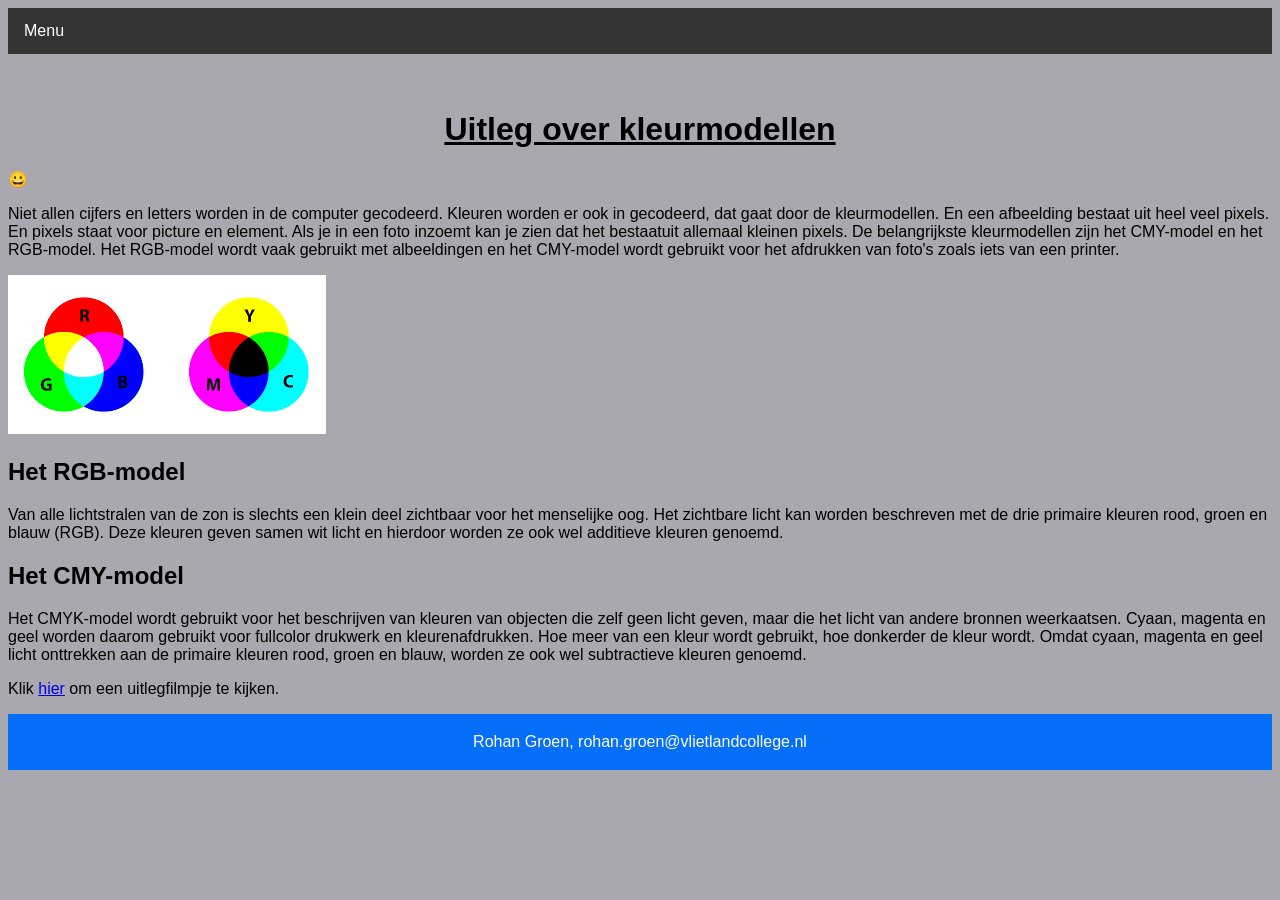
<file: html-Map/verdiept onderwerp.html>
<!DOCTYPE html> <!--Dit is de homepage van mijn site.-->
<html>
   <head>
     <title>Kleurmodellen</title>
     <link rel="stylesheet" type="text/css" href="../css-Map/opmaak.css">
        <meta charset="utf-8">
        <!--Hiermee geef ik de link naar mijn css-bestand aan-->
        <meta name="viewport" content="width=device-width, initial-scale=1.0">
        <!--Hiermee geef ik aan dat mijn website het ook op de telefoon doet-->
    </head>
    <body>          
        
      <ul class="top-level-menu">
        <div class="navbar">
            <div class="dropdown">
           <button class="dropbtn">Menu
             <i class="fa fa-caret-down"></i>
           </button>
            <div class="dropdown-content">
        <li>
            <a href="/index.html">Menu</a>
            <ul class="second-level-menu">
                <li><a href="/html-Map/binair.html">Binairstelsel</a></li>
                <li><a href="/html-Map/kleurmodellen.html">Kleurmoddelen</a></li>
                <li>
                    <a href="/html-Map/Verdiept onderwerp.html">3-Lagenmodel</a>
                    <ul class="third-level-menu">
                        <li><a href="#">Fysieke laag</a></li>
                        <li><a href="#">Logische laag</a></li>
                        <li><a href="#">Toepassingslaag</a></li>
                        <li><a href="#">Verdiept onderwerp</a></li>
                    </ul>
                </li>
                <li><a href="/html-Map/compressie.html">Compressie</a></li>
                <li><a href="/html-Map/Bitmap.html">Afbeeldingen</a></li>
            </ul>
        </li>
    </ul>
        <br>
        <br>
      <h1>Uitleg over kleurmodellen</h1>
      <p>&#128512;</p><!--dit is een emoji-->
      

     <p>Niet allen cijfers en letters worden in de computer gecodeerd.
      Kleuren worden er ook in gecodeerd, dat gaat door de kleurmodellen.
      En een afbeelding bestaat uit heel veel pixels. En pixels staat voor picture en element.
      Als je in een foto inzoemt kan je zien dat het bestaatuit allemaal kleinen pixels.
      De belangrijkste kleurmodellen zijn het CMY-model en het RGB-model. 
      Het RGB-model wordt vaak gebruikt met albeeldingen en het CMY-model wordt gebruikt voor het afdrukken van foto's zoals iets van een printer.
     </p>
     
      <img src="../Afbeeldingen-Map/kleurmodellen.png"> <!--dit is ook een afbeelding over de kleurmodellen-->
      
      <h2> Het RGB-model</h2>

      <p>
        Van alle lichtstralen van de zon is slechts een klein deel zichtbaar voor het menselijke oog.
        Het zichtbare licht kan worden beschreven met de drie primaire kleuren rood, groen en blauw (RGB).
        Deze kleuren geven samen wit licht en hierdoor worden ze ook wel additieve kleuren genoemd. 
      </p>
      
      <h2> Het CMY-model</h2>

      <p>
        Het CMYK-model wordt gebruikt voor het beschrijven van kleuren van objecten die zelf geen licht geven, maar die het licht van andere bronnen weerkaatsen.
        Cyaan, magenta en geel worden daarom gebruikt voor fullcolor drukwerk en kleurenafdrukken.
        Hoe meer van een kleur wordt gebruikt, hoe donkerder de kleur wordt.
        Omdat cyaan, magenta en geel licht onttrekken aan de primaire kleuren rood, groen en blauw, worden ze ook wel subtractieve kleuren genoemd.
      </p>

      <p>
        Klik <a href="https://www.youtube.com/watch?v=cKaRxd6tdHY&pp=ygUUVWl0bGVnIGtsZXVybW9kZWxsZW4%3D">hier</a> om een uitlegfilmpje te kijken.
      </p>

    </body>
    
    <div class="footer">
        <p>Rohan Groen, rohan.groen@vlietlandcollege.nl</p>
    </div>

</html>
</file>
<file: css-Map/opmaak.css>
body {
    background-color: rgb(19 19 37 / 37%);
    }
    /*Hiermee geef ik de achtergrond kleur van mijn website aan*/

    h1 {
      color: Black;
      text-align: center;
      text-decoration-line: underline;
    }
    /*Hiermee geef ik de letterkleur, plaats en een lijn onder de titel aan*/

    p {
      font-family: Arial;
      font-size: medium;
    }
    /*Hiermee geef ik de lettertype en lettergrote aan van mijn tekst*/
    
    ul
    a:link, a:visited {
      background-color:rgb(5, 111, 249);
      color: black;
      padding: 14px 16px;
      width: 215px;
      text-align: center;
      text-decoration: none;
      display: inline-block;
      border-radius: 20px 
    }
    /*Hiermee geef ik de lay-out van mijn menu aan, knopkleur, tekstkleur, grootte, tekstplek*/
    a:hover, a:active {
      background-color:rgb(5, 111, 249);
    }
    /*Hiermee geef ik de achtergrondkleur van mijn menu aan*/
  
    
    /*Hiermee geef ik aan dat mijn menuknoppen links aan elkaar staan*/
  
    .footer {
      background-color:rgb(5, 111, 249);
      padding: 3px;
      color: white;
      text-align: center;
   }
   /*Hiermee geef ik mijn footer aan*/
    
    
    li a {
      display: block;
      color: rgb(5, 111, 249);
      text-align: center;
      padding: 14px 16px;
      text-decoration: none;
    }
    /*Hiermee geef ik de lay-out van mijn link naar een video aan*/
  
    li a:hover:not(.active) {
      background-color: lightskyblue;
    }
    /*Hiermee geef ik mijn knoppenkleur aan als je over de knop beweegt*/
  
  body {
    font-family: Arial, Helvetica, sans-serif;
  }
  
  .navbar {
    overflow: hidden;
    background-color: #333;
  }
  
  .navbar a {
    float: left;
    font-size: 16px;
    color: white;
    text-align: center;
    padding: 14px 16px;
    text-decoration: none;
  }
  
  .dropdown {
    float: left;
    overflow: hidden;
  }

  .subdropdown {
    float: left;
    overflow: hidden;
  }
  
  .dropdown .dropbtn {
    font-size: 16px;  
    border: none;
    outline: none;
    color: white;
    padding: 14px 16px;
    background-color: inherit;
    font-family: inherit;
    margin: 0;
  }
  
  .navbar a:hover, .dropdown:hover .dropbtn {
    background-color: blue;
  }
  
  .dropdown-content {
    display: none;
    position: absolute;
    background-color: rgb(19 19 37 / 37%);
    min-width: 160px;
    box-shadow: 0px 8px 16px 0px rgba(0,0,0,0.2);
    z-index: 1;
  }
  
  .dropdown-content a {
    float: none;
    color: black;
    padding: 12px 16px;
    text-decoration: none;
    display: block;
    text-align: left;
  }
  
  .dropdown-content a:hover {
    background-color: #ddd;
  }
  
  .dropdown:hover .dropdown-content {
    display: block;
  }
  
  .third-level-menu
  {
      position: absolute;
      top: 0;
      right: -200px;
      width: 150px;
      list-style: none;
      padding: 0;
      margin: 0;
      display: none;
  }
  
  .third-level-menu > li
  {
      height: 50px;
      background: #999999;
  }
  .third-level-menu > li:hover { background: #CCCCCC; }
  
  .second-level-menu
  {
      position: absolute;
      top: 30px;
      left: 0;
      width: 150px;
      list-style: none;
      padding: 0;
      margin: 0;
      display: none;
  }
  
  .second-level-menu > li
  {
      position: relative;
      height: 50px;
      background: #999999;
  }
  .second-level-menu > li:hover { background: #CCCCCC; }
  
  .top-level-menu
  {
      list-style: none;
      padding: 0;
      margin: 0;
  }
  
  .top-level-menu > li
  {
      position: relative;
      float: left;
      height: 50px;
      width: 150px;
      background: #999999;
  }
  .top-level-menu > li:hover { background: #CCCCCC; }
  
  .top-level-menu li:hover > ul
  {
      /* On hover, display the next level's menu */
      display: inline;
  }
  
  
  /* Menu Link Styles */
  
  .top-level-menu a /* Apply to all links inside the multi-level menu */
  {
      font: bold 14px Arial, Helvetica, sans-serif;
      color: #FFFFFF;
      text-decoration: none;
      padding: 0 0 0 10px;
  
      /* Make the link cover the entire list item-container */
      display: block;
      line-height: 30px;
  }
  .top-level-menu a:hover { color: #000000; }
</file>
<file: opmaak.css>
body {
    background-color: rgb(19 19 37 / 37%);
    }
    /*Hiermee geef ik de achtergrond kleur van mijn website aan*/

    h1 {
      color: Black;
      text-align: center;
      text-decoration-line: underline;
    }
    /*Hiermee geef ik de letterkleur, plaats en een lijn onder de titel aan*/

    p {
      font-family: Arial;
      font-size: medium;
    }
    /*Hiermee geef ik de lettertype en lettergrote aan van mijn tekst*/
    
    ul
    a:link, a:visited {
      background-color:rgb(5, 111, 249);
      color: black;
      padding: 14px 16px;
      width: 215px;
      text-align: center;
      text-decoration: none;
      display: inline-block;
      border-radius: 20px 
    }
    /*Hiermee geef ik de lay-out van mijn menu aan, knopkleur, tekstkleur, grootte, tekstplek*/
    a:hover, a:active {
      background-color:rgb(5, 111, 249);
    }
    /*Hiermee geef ik de achtergrondkleur van mijn menu aan*/
  
    
    /*Hiermee geef ik aan dat mijn menuknoppen links aan elkaar staan*/
  
    .footer {
      background-color:rgb(5, 111, 249);
      padding: 3px;
      color: white;
      text-align: center;
   }
   /*Hiermee geef ik mijn footer aan*/
    
    
    li a {
      display: block;
      color: rgb(5, 111, 249);
      text-align: center;
      padding: 14px 16px;
      text-decoration: none;
    }
    /*Hiermee geef ik de lay-out van mijn link naar een video aan*/
  
    li a:hover:not(.active) {
      background-color: lightskyblue;
    }
    /*Hiermee geef ik mijn knoppenkleur aan als je over de knop beweegt*/
  
  body {
    font-family: Arial, Helvetica, sans-serif;
  }
  
  .navbar {
    overflow: hidden;
    background-color: #333;
  }
  
  .navbar a {
    float: left;
    font-size: 16px;
    color: white;
    text-align: center;
    padding: 14px 16px;
    text-decoration: none;
  }
  
  .dropdown {
    float: left;
    overflow: hidden;
  }
  
  .dropdown .dropbtn {
    font-size: 16px;  
    border: none;
    outline: none;
    color: white;
    padding: 14px 16px;
    background-color: inherit;
    font-family: inherit;
    margin: 0;
  }
  
  .navbar a:hover, .dropdown:hover .dropbtn {
    background-color: blue;
  }
  
  .dropdown-content {
    display: none;
    position: absolute;
    background-color: rgb(19 19 37 / 37%);
    min-width: 160px;
    box-shadow: 0px 8px 16px 0px rgba(0,0,0,0.2);
    z-index: 1;
  }
  
  .dropdown-content a {
    float: none;
    color: black;
    padding: 12px 16px;
    text-decoration: none;
    display: block;
    text-align: left;
  }
  
  .dropdown-content a:hover {
    background-color: #ddd;
  }
  
  .dropdown:hover .dropdown-content {
    display: block;
  }
</file>
